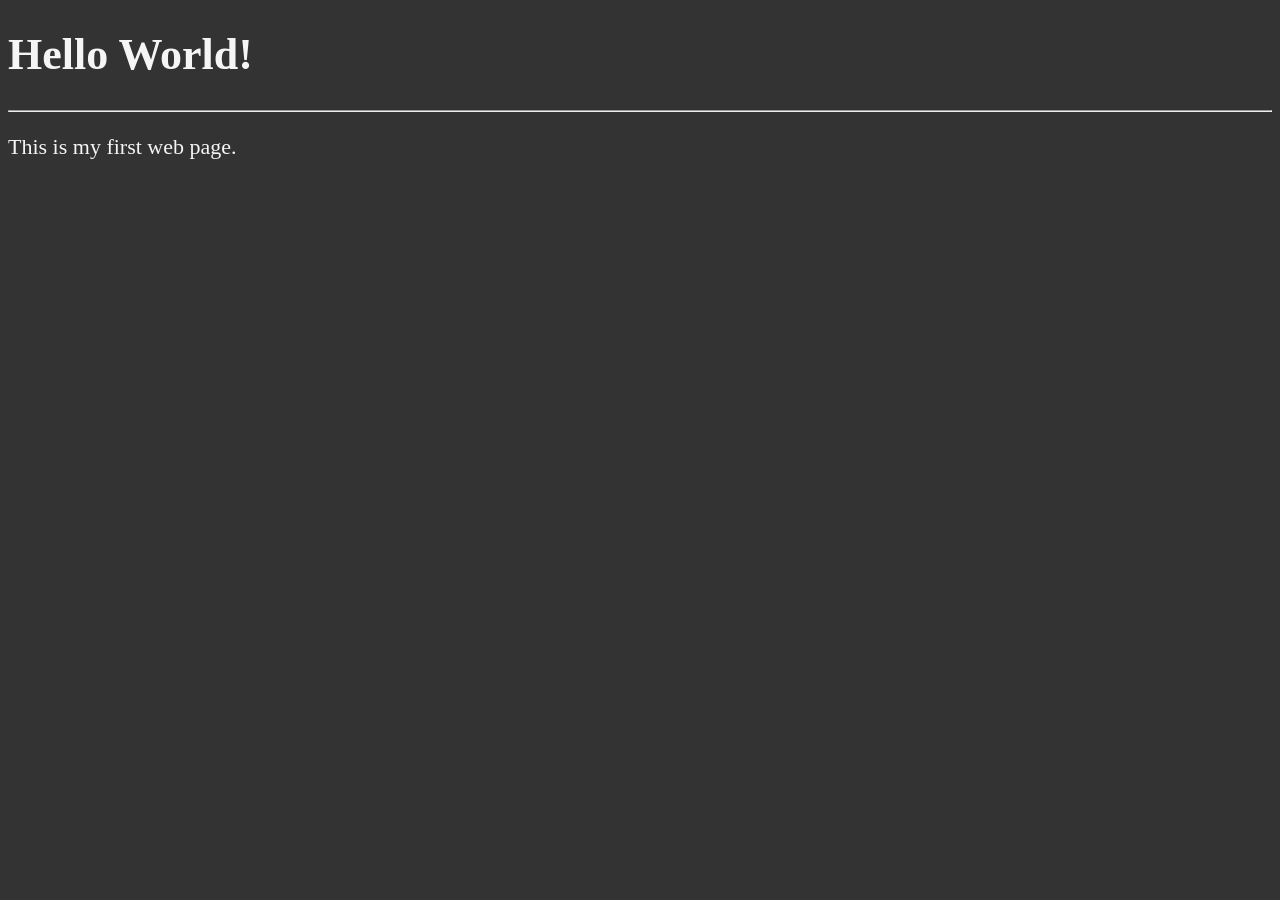
<file: html_course-main/01_lesson/index.html>
<!DOCTYPE html>
<html lang="en">

<head>
    <meta charset="UTF-8">
    <title>My First Web Page</title>
    <style>
        html {
            font-size: 22px;
        }

        body {
            background-color: #333;
            color: whitesmoke;
        }
    </style>
</head>

<body>
    <h1>Hello World!</h1>
    <hr>
    
    <p>This is my first web page.</p>
</body>

</html>
</file>
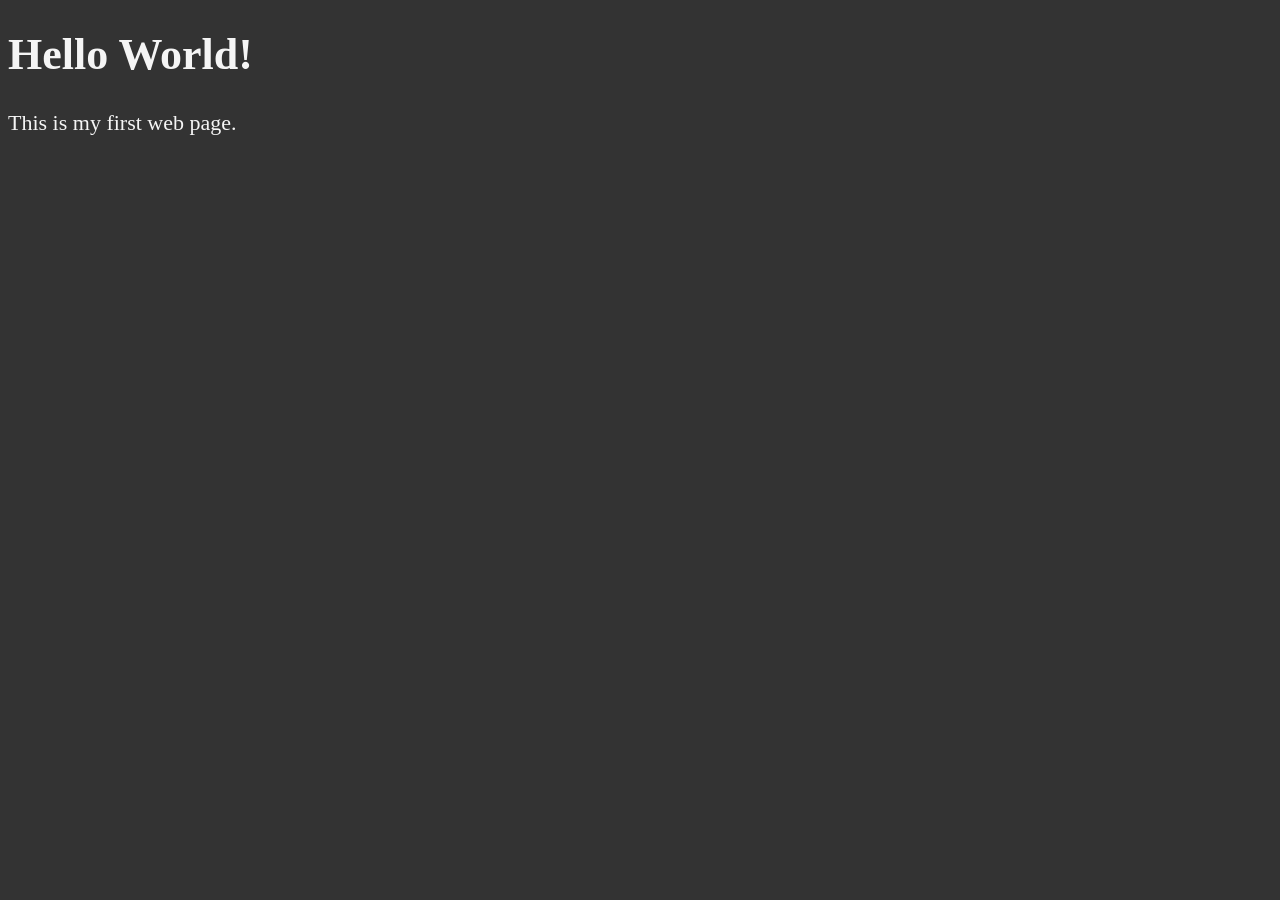
<file: html_course-main/02_lesson/index.html>
<!DOCTYPE html>
<html lang="en">

<head>
    <meta charset="UTF-8">
    <meta name="author" content="Dave Gray">
    <meta name="description" content="This page contains all the things I am learning how to create as I learn HTML.">
    <title>My First Web Page</title>
    <link rel="icon" href="html5.png" type="image/x-icon">
    <link rel="stylesheet" href="main.css" type="text/css">
</head>

<body>
    <h1>Hello World!</h1>
    <p>This is my first web page.</p>
</body>

</html>
</file>
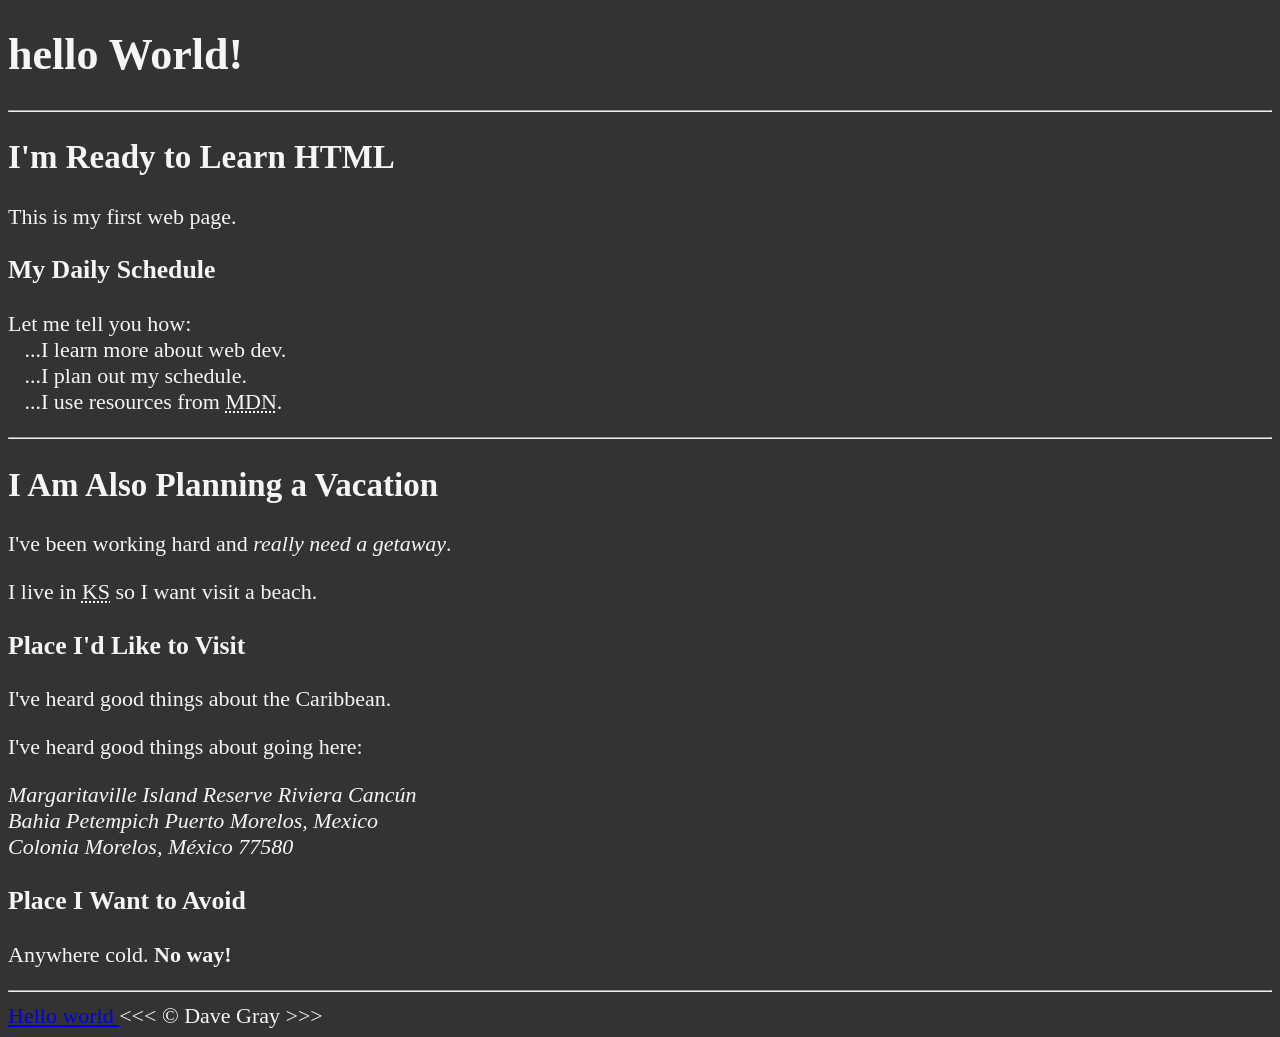
<file: html_course-main/03_lesson/index.html>
<!DOCTYPE html>
<html lang="en">

<head>
    <meta charset="UTF-8">
    <meta name="author" content="Dave Gray">
    <meta name="description" content="This page contains all the things I am learning how to create as I learn HTML.">
    <title>My First Web Page</title>
    <link rel="icon" href="html5.png" type="image/x-icon">
    <link rel="stylesheet" href="main.css" type="text/css">
</head>

<body>
    <h1>hello World!</h1>

    <hr>

    <h2>I'm Ready to Learn HTML</h2>
    <p>This is my first web page.</p>

    <h3>My Daily Schedule</h3>
    <p>Let me tell you how:
        <br>&nbsp;&nbsp;&nbsp;...I learn more about web dev.
        <br>&nbsp;&nbsp;&nbsp;...I plan out my schedule.
        <br>&nbsp;&nbsp;&nbsp;...I use resources from <abbr title="Mozilla Developer Network">MDN</abbr>.
    </p>

    <hr>

    <h2>I Am Also Planning a Vacation</h2>
    <p>I've been working hard and <em>really need a getaway</em>.</p>
    <p>I live in <abbr title="Kansas">KS</abbr> so I want visit a beach.</p>

    <h3>Place I'd Like to Visit</h3>
    <p>I've heard good things about the Caribbean.</p>
    <p>I've heard good things about going here:</p>
    <address>
        Margaritaville Island Reserve Riviera Cancún<br>
        Bahia Petempich Puerto Morelos, Mexico<br>
        Colonia Morelos, México 77580
    </address>

    <!-- TODO: Add more places -->
    <h3>Place I Want to Avoid</h3>
    <p>Anywhere cold. <strong>No way!</strong></p>

    <hr>
    <a href="www.sdjkzugh.com">
        <span >Hello world </span>
    </a>
    &lt;&lt;&lt; &copy; Dave Gray &gt;&gt;&gt;
</body>

</html>
</file>
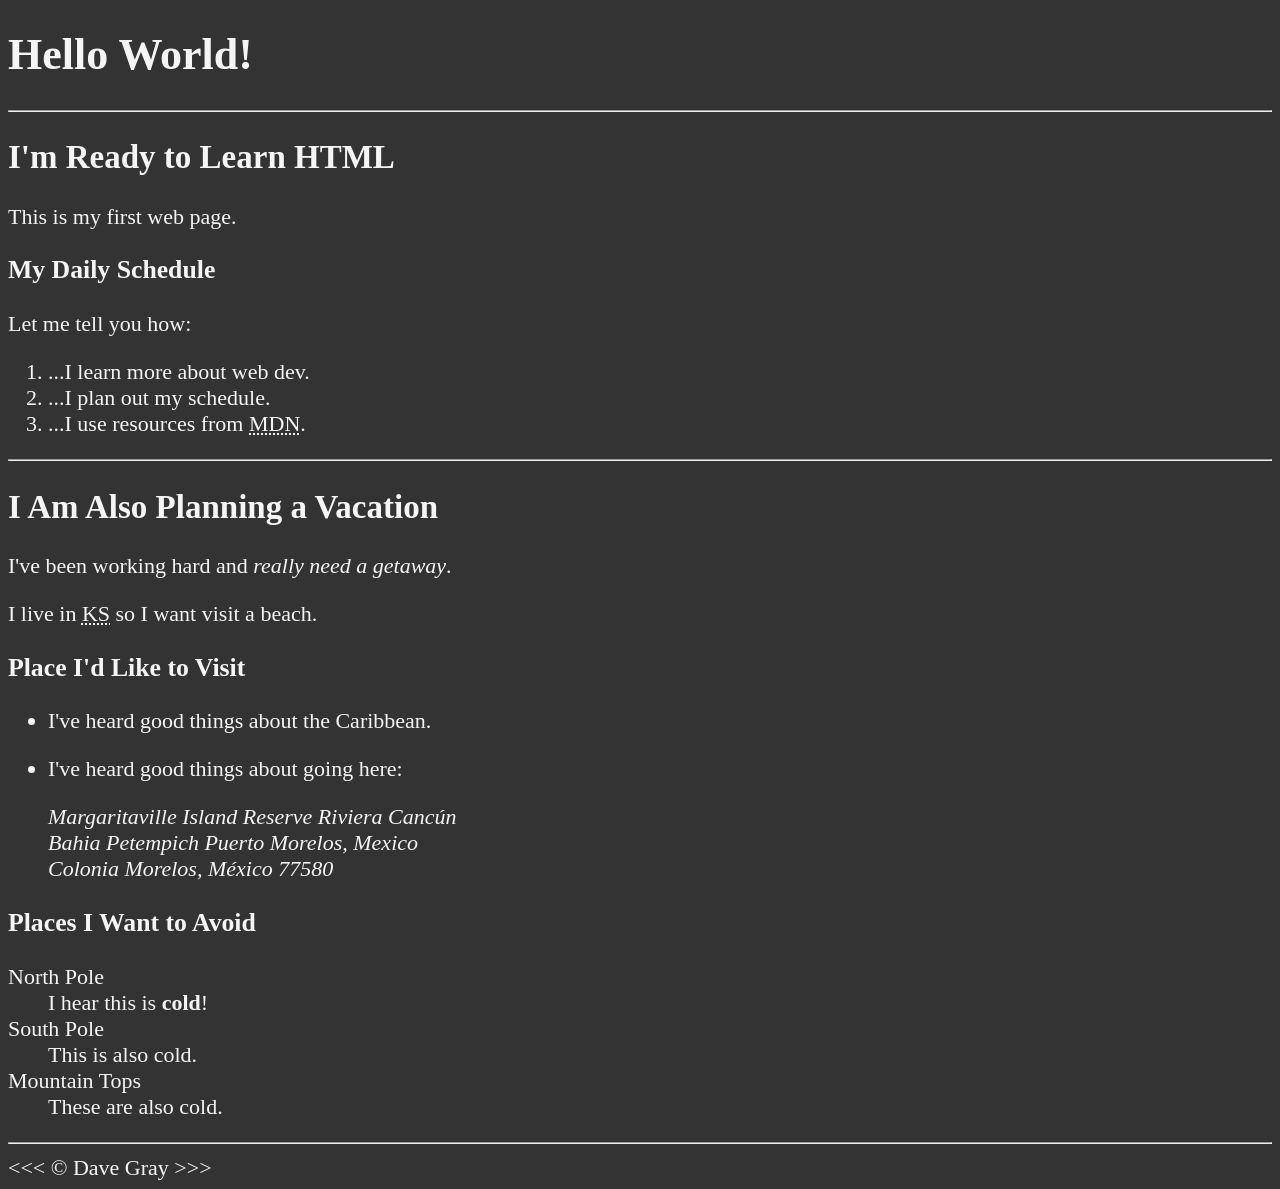
<file: html_course-main/04_lesson/index.html>
<!DOCTYPE html>
<html lang="en">

<head>
    <meta charset="UTF-8">
    <meta name="author" content="Dave Gray">
    <meta name="description" content="This page contains all the things I am learning how to create as I learn HTML.">
    <title>My First Web Page</title>
    <link rel="icon" href="html5.png" type="image/x-icon">
    <link rel="stylesheet" href="main.css" type="text/css">
</head>

<body>
    <h1>Hello World!</h1>

    <hr>

    <h2>I'm Ready to Learn HTML</h2>
    <p>This is my first web page.</p>

    <h3>My Daily Schedule</h3>
    <p>Let me tell you how:</p>
    <ol>
        <li>...I learn more about web dev.</li>
        <li>...I plan out my schedule.</li>
        <li>...I use resources from <abbr title="Mozilla Developer Network">MDN</abbr>.</li>
    </ol>

    <hr>

    <h2>I Am Also Planning a Vacation</h2>
    <p>I've been working hard and <em>really need a getaway</em>.</p>
    <p>I live in <abbr title="Kansas">KS</abbr> so I want visit a beach.</p>

    <h3>Place I'd Like to Visit</h3>
    <ul>
        <li>
            <p>I've heard good things about the Caribbean.</p>
        </li>
        <li>
            <p>I've heard good things about going here:</p>
            <address>
                Margaritaville Island Reserve Riviera Cancún<br>
                Bahia Petempich Puerto Morelos, Mexico<br>
                Colonia Morelos, México 77580
            </address>
        </li>
    </ul>
    <!-- TODO: Add more places -->
    <h3>Places I Want to Avoid</h3>
    <dl>
        <dt>North Pole</dt>
        <!-- <dt>hello myh name </dt> -->
        <dd>I hear this is <strong>cold</strong>!</dd>

        <dt>South Pole</dt>
        <dd>This is also cold.</dd>

        <dt>Mountain Tops</dt>
        <dd>These are also cold.</dd>
    </dl>

    <hr>
    &lt;&lt;&lt; &copy; Dave Gray &gt;&gt;&gt;
</body>

</html>
</file>
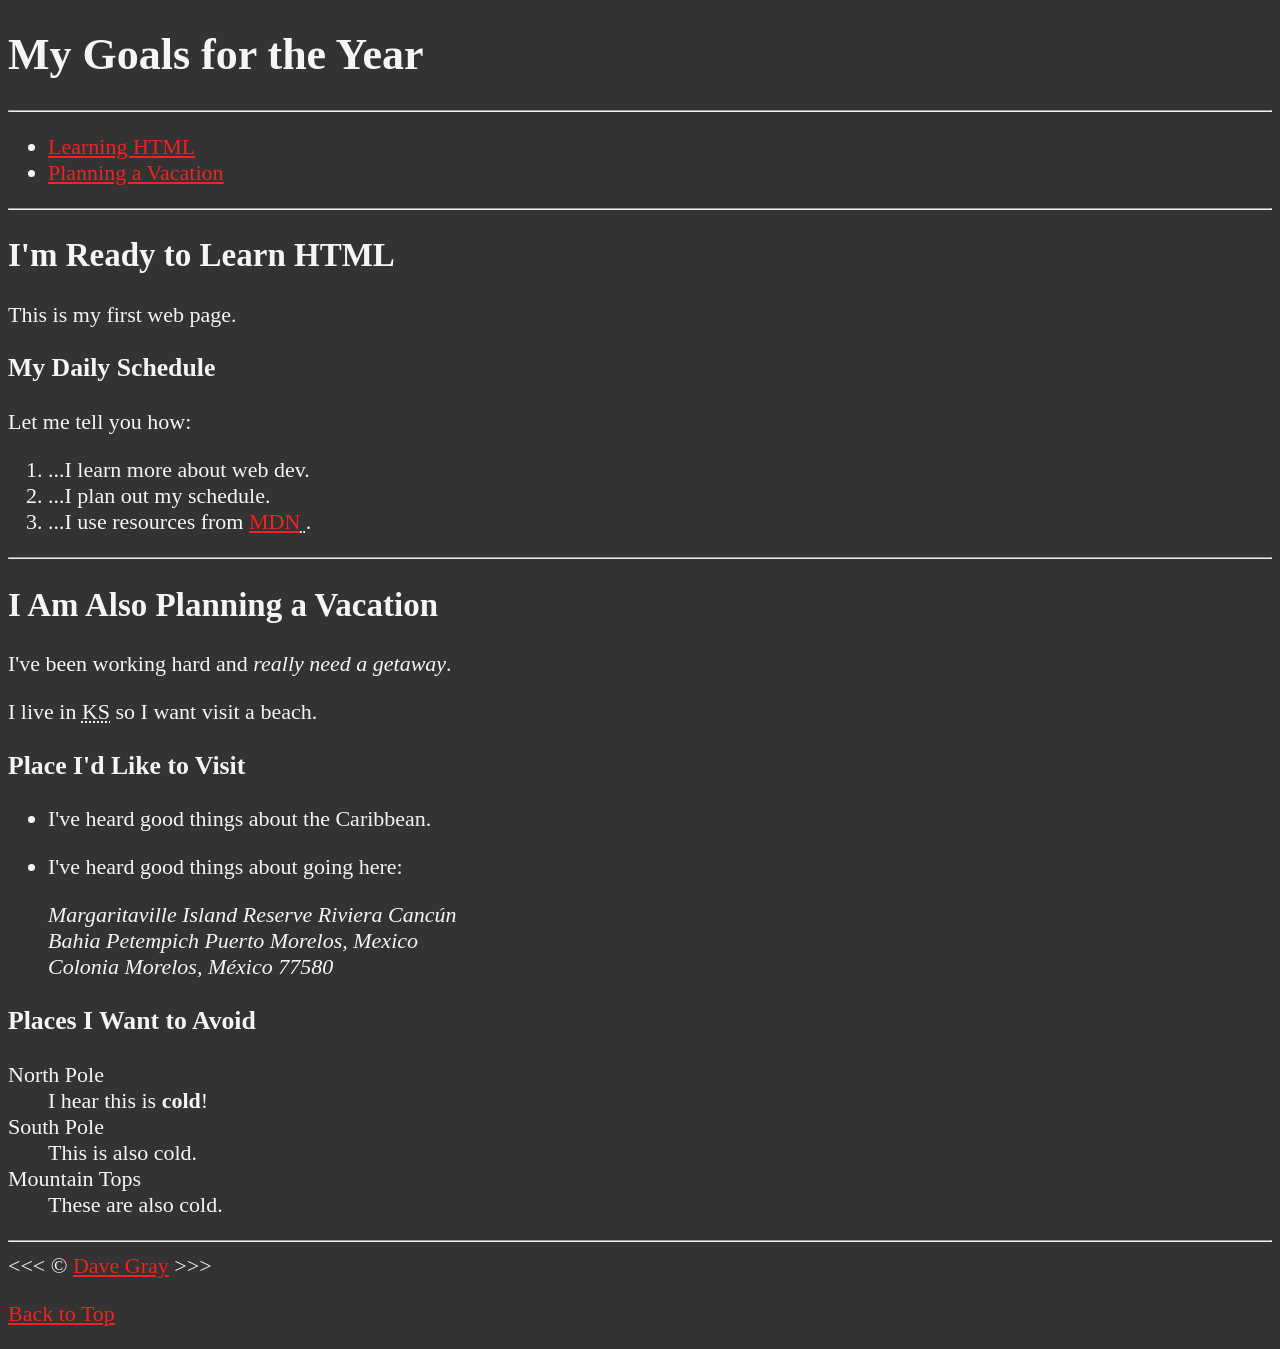
<file: html_course-main/05_lesson/index.html>
<!DOCTYPE html>
<html lang="en">

<head>
    <meta charset="UTF-8">
    <meta name="author" content="Dave Gray">
    <meta name="description" content="This page contains all the things I am learning how to create as I learn HTML.">
    <title>My First Web Page</title>
    <link rel="icon" href="html5.png" type="image/x-icon">
    <link rel="stylesheet" href="main.css" type="text/css">
</head>

<body>
    <h1>My Goals for the Year</h1>

    <hr>

    <nav>
        <ul>
            <li>
                <a href="#html">Learning HTML</a>
            </li>
            <li>
                <a href="#vacation">Planning a Vacation</a>
            </li>
        </ul>
    </nav>

    <hr>

    <section id="html">
        <h2>I'm Ready to Learn HTML</h2>
        <p>This is my first web page.</p>

        <h3>My Daily Schedule</h3>
        <p>Let me tell you how:</p>
        <ol>
            <li>...I learn more about web dev.</li>
            <li>...I plan out my schedule.</li>
            <li>...I use resources from <abbr title="Mozilla Developer Network">
                    <a href="https://developer.mozilla.org/">MDN</a>
                </abbr>.</li>
        </ol>
    </section>

    <hr>

    <section id="vacation">
        <h2>I Am Also Planning a Vacation</h2>
        <p>I've been working hard and <em>really need a getaway</em>.</p>
        <p>I live in <abbr title="Kansas">KS</abbr> so I want visit a beach.</p>

        <h3>Place I'd Like to Visit</h3>
        <ul>
            <li>
                <p>I've heard good things about the Caribbean.</p>
            </li>
            <li>
                <p>I've heard good things about going here:</p>
                <address>
                    Margaritaville Island Reserve Riviera Cancún<br>
                    Bahia Petempich Puerto Morelos, Mexico<br>
                    Colonia Morelos, México 77580
                </address>
            </li>
        </ul>
        <!-- TODO: Add more places -->
        <h3>Places I Want to Avoid</h3>
        <dl>
            <dt>North Pole</dt>
            <dd>I hear this is <strong>cold</strong>!</dd>

            <dt>South Pole</dt>
            <dd>This is also cold.</dd>

            <dt>Mountain Tops</dt>
            <dd>These are also cold.</dd>
        </dl>
    </section>

    <hr>
    &lt;&lt;&lt; &copy; <a href="about.html">Dave Gray</a> &gt;&gt;&gt;
    <p>
        <a href="#">Back to Top</a>
    </p>
</body>

</html>
</file>
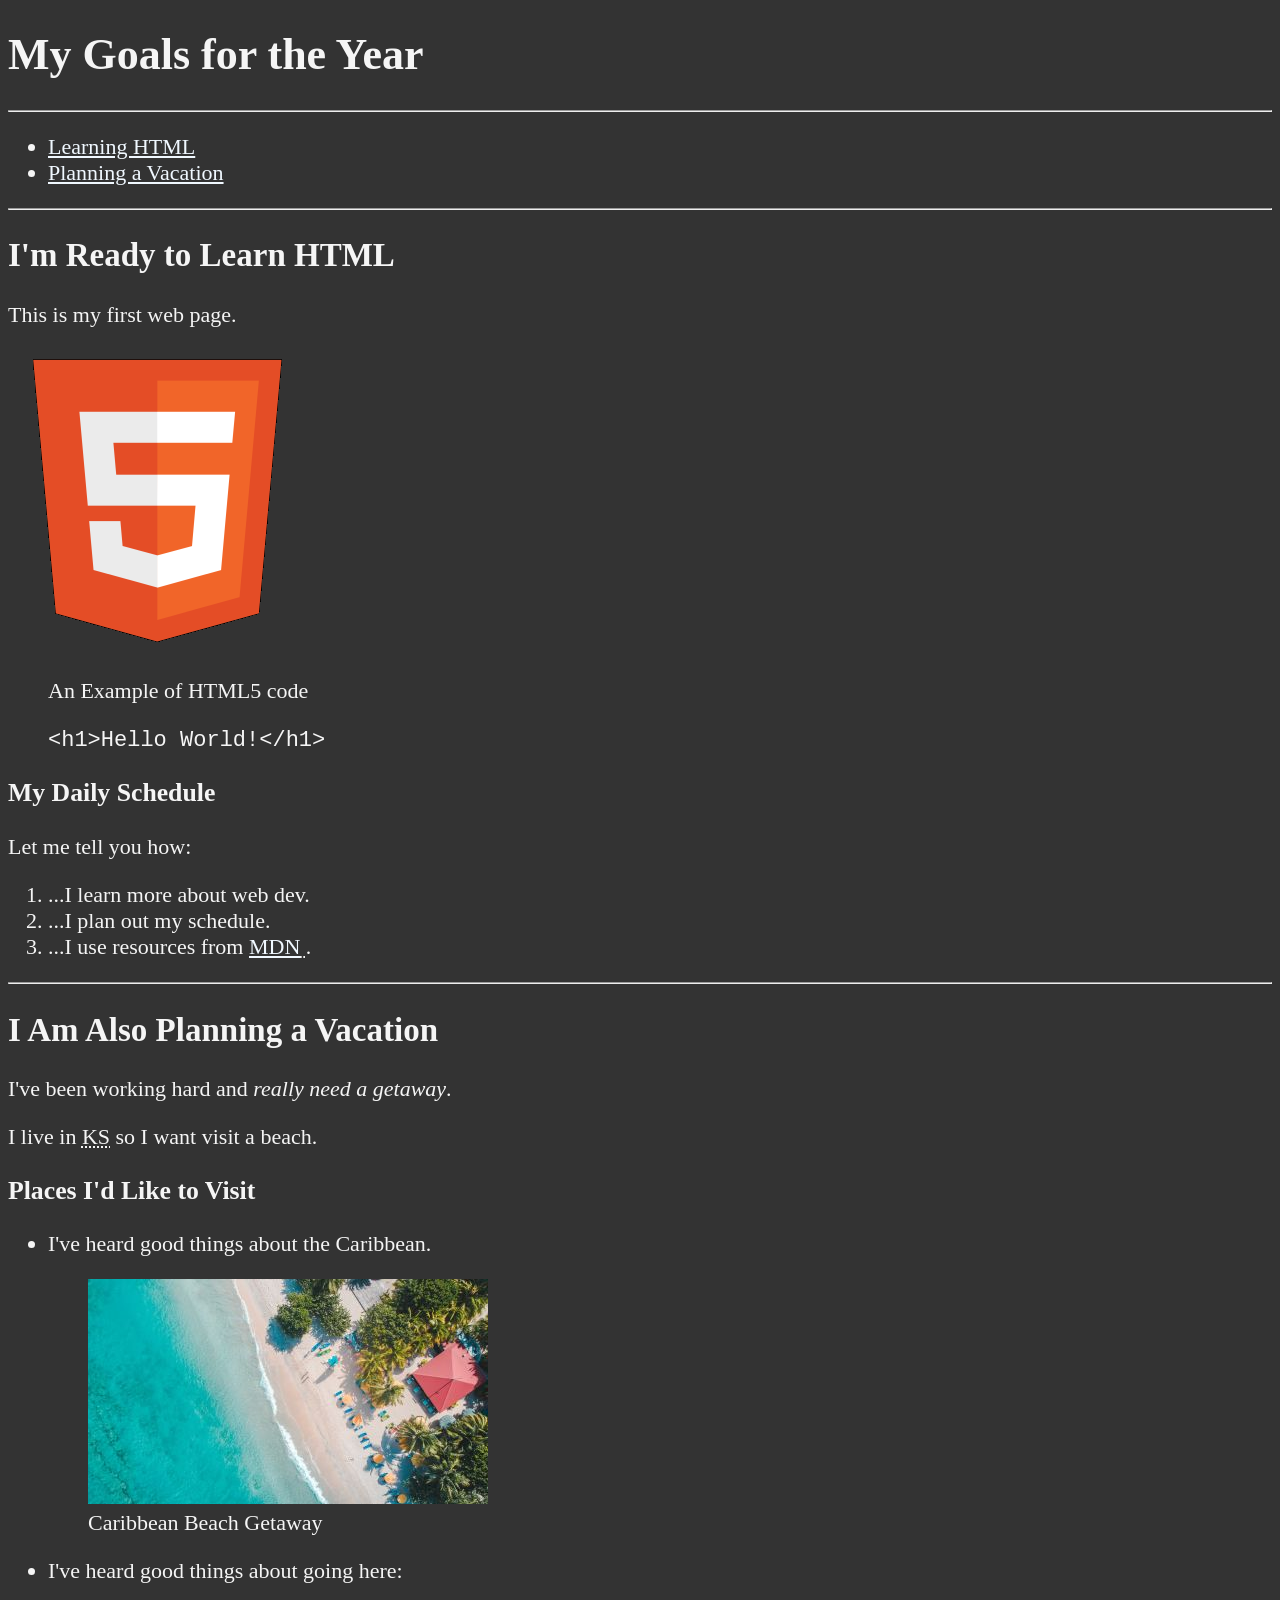
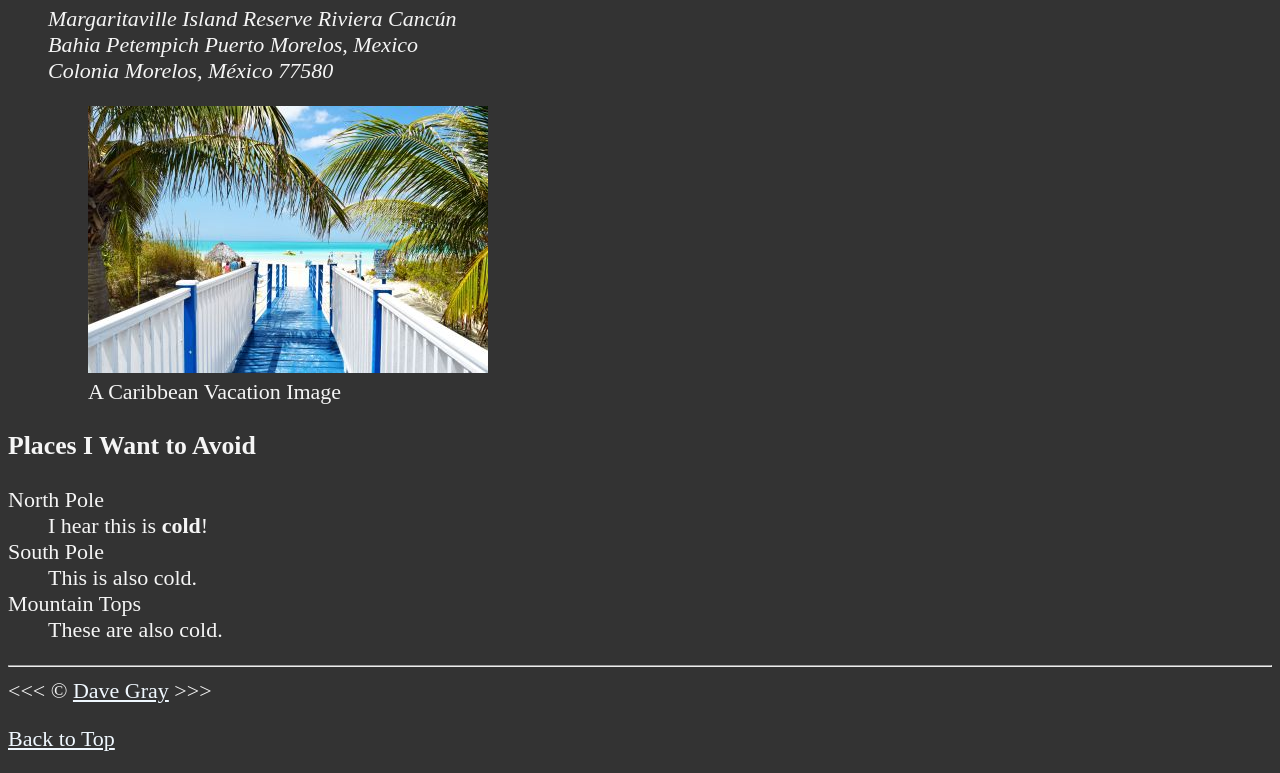
<file: html_course-main/06_lesson/index.html>
<!DOCTYPE html>
<html lang="en">

<head>
    <meta charset="UTF-8">
    <meta name="author" content="Dave Gray">
    <meta name="description" content="This page contains all the things I am learning how to create as I learn HTML.">
    <title>My First Web Page</title>
    <link rel="icon" href="html5.png" type="image/x-icon">
    <link rel="stylesheet" href="main.css" type="text/css">
</head>

<body>
    <h1>My Goals for the Year</h1>

    <hr>

    <nav>
        <ul>
            <li>
                <a href="#html">Learning HTML</a>
            </li>
            <li>
                <a href="#vacation">Planning a Vacation</a>
            </li>
        </ul>
    </nav>

    <hr>

    <section id="html">
        <h2>I'm Ready to Learn HTML</h2>
        <p>This is my first web page.</p>
        <img src="img/html_logo_300x300.png" alt="HTML5 Logo" title="I am learning HTML5" width="300" height="300">
        <figure>
            <figcaption>An Example of HTML5 code</figcaption>
            <p>
                <code>&lt;h1&gt;Hello World!&lt;/h1&gt;</code>
            </p>
        </figure>
        <h3>My Daily Schedule</h3>
        <p>Let me tell you how:</p>
        <ol>
            <li>...I learn more about web dev.</li>
            <li>...I plan out my schedule.</li>
            <li>...I use resources from <abbr title="Mozilla Developer Network">
                    <a href="https://developer.mozilla.org/">MDN</a>
                </abbr>.</li>
        </ol>
    </section>

    <hr>

    <section id="vacation">
        <h2>I Am Also Planning a Vacation</h2>
        <p>I've been working hard and <em>really need a getaway</em>.</p>
        <p>I live in <abbr title="Kansas">KS</abbr> so I want visit a beach.</p>

        <h3>Places I'd Like to Visit</h3>
        <ul>
            <li>
                <p>I've heard good things about the Caribbean.</p>
                <figure>
                    
                    
                    <img src="img/caribbean.jpg" alt="Caribbean Beach" title="I want to visit a Caribbean beach."
                        width="400" height="225" loading="lazy"> 
                    <figcaption>
                        Caribbean Beach Getaway
                    </figcaption>
                </figure>
            </li>
            <li>
                <p>I've heard good things about going here:</p>
                <address>
                    Margaritaville Island Reserve Riviera Cancún<br>
                    Bahia Petempich Puerto Morelos, Mexico<br>
                    Colonia Morelos, México 77580
                </address>
                <figure>
                    <img src="img/vacation.jpg" alt="Cancun Vacation" title="It's 5 o'Clock Somewhere!" width="400"
                        height="267" loading="lazy">
                    <figcaption>
                        A Caribbean Vacation Image
                    </figcaption>
                </figure>
            </li>
        </ul>
        <!-- TODO: Add more places -->
        <h3>Places I Want to Avoid</h3>
        <dl>
            <dt>North Pole</dt>
            <dd>I hear this is <strong>cold</strong>!</dd>

            <dt>South Pole</dt>
            <dd>This is also cold.</dd>

            <dt>Mountain Tops</dt>
            <dd>These are also cold.</dd>
        </dl>
    </section>

    <hr>
    &lt;&lt;&lt; &copy; <a href="about.html">Dave Gray</a> &gt;&gt;&gt;
    <p>
        <a href="#">Back to Top</a>
    </p>
</body>

</html>
</file>
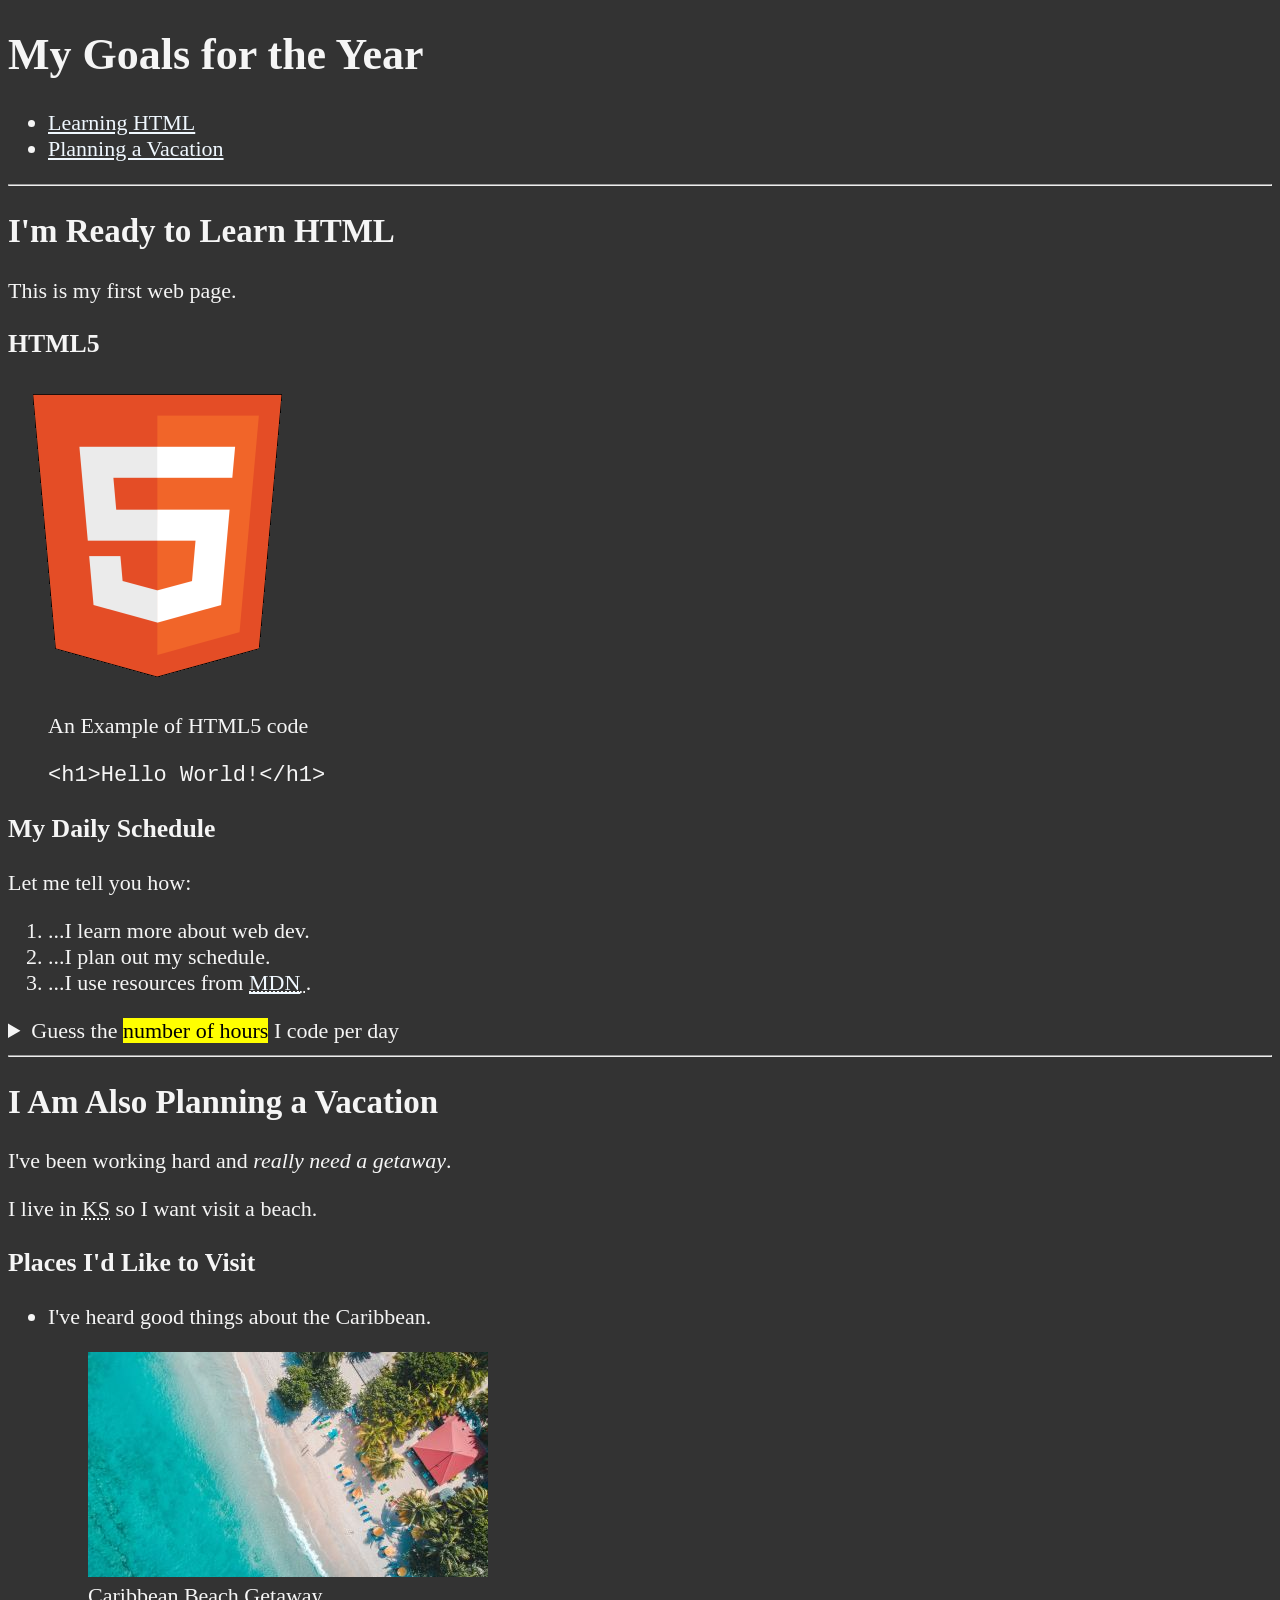
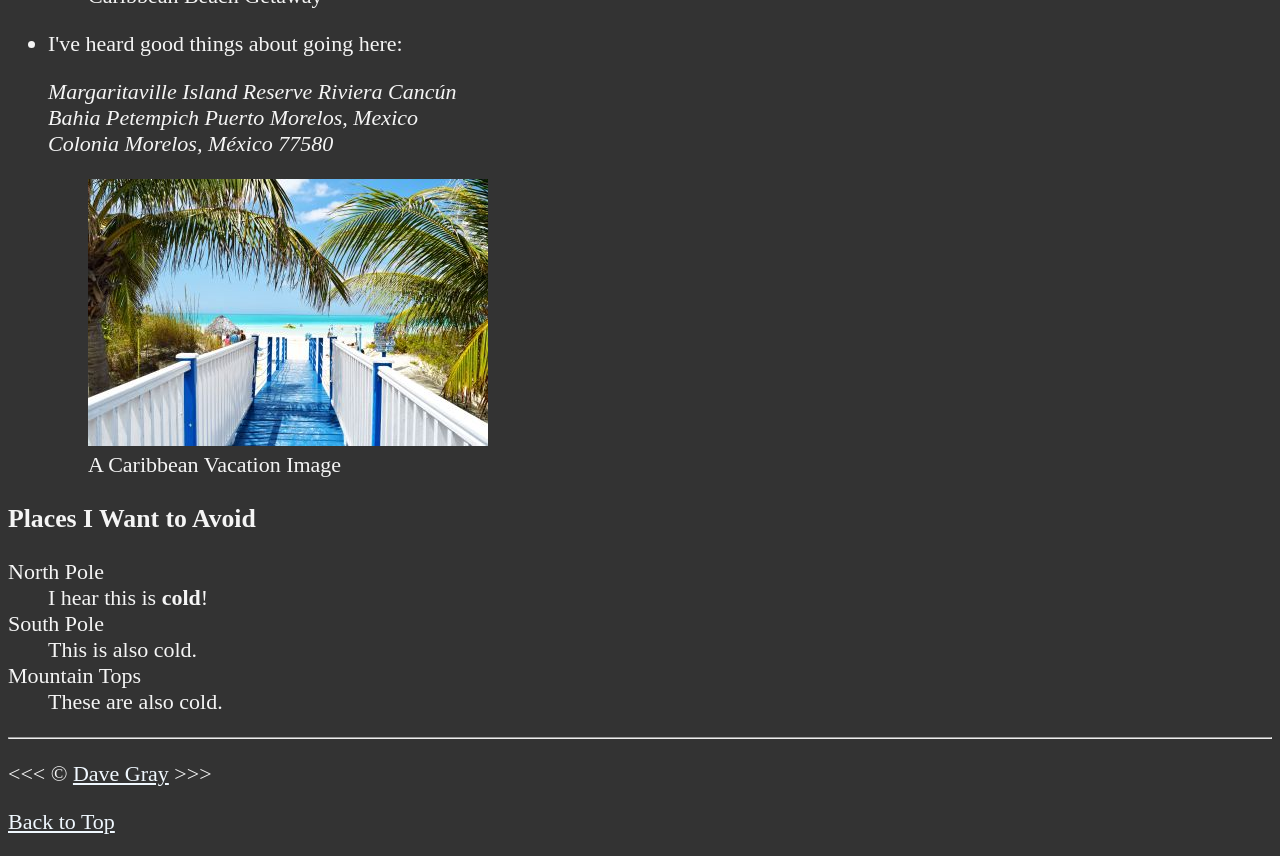
<file: html_course-main/07_lesson/index.html>
<!DOCTYPE html>
<html lang="en">

<head>
    <meta charset="UTF-8">
    <meta name="author" content="Dave Gray">
    <meta name="description" content="This page contains all the things I am learning how to create as I learn HTML.">
    <title>My First Web Page</title>
    <link rel="icon" href="html5.png" type="image/x-icon">
    <link rel="stylesheet" href="main.css" type="text/css">
</head>

<body>
    <header>
        <h1>My Goals for the Year</h1>

        <nav aria-label="primary-navigation">
            <ul>
                <li>
                    <a href="#html">Learning HTML</a>
                </li>
                <li>
                    <a href="#vacation">Planning a Vacation</a>
                </li>
            </ul>
        </nav>
    </header>

    <hr>
    <main>
        <article id="html">
            <h2>I'm Ready to Learn HTML</h2>
            <p>This is my first web page.</p>
            <section>
                <h3>HTML5</h3>
                <img src="img/html_logo_300x300.png" alt="HTML5 Logo" title="I am learning HTML5" width="300"
                    height="300">
                <figure>
                    <figcaption>An Example of HTML5 code</figcaption>
                    <p>
                        <code>&lt;h1&gt;Hello World!&lt;/h1&gt;</code>
                    </p>
                </figure>
            </section>
            <section>
                <h3>My Daily Schedule</h3>
                <p>Let me tell you how:</p>
                <ol>
                    <li>...I learn more about web dev.</li>
                    <li>...I plan out my schedule.</li>
                    <li>...I use resources from <abbr title="Mozilla Developer Network">
                            <a href="https://developer.mozilla.org/">MDN</a>
                        </abbr>.</li>
                </ol>
                <aside>
                    <details>
                        <summary>Guess the <mark>number of hours</mark> I code per day</summary>
                        <p>I start at <time datetime="08:00">8 am</time> and I write code for <time datetime="PT3H">3
                                hours</time> every morning.</p>
                    </details>
                </aside>
            </section>
        </article>

        <hr>

        <article id="vacation">
            <h2>I Am Also Planning a Vacation</h2>
            <p>I've been working hard and <em>really need a getaway</em>.</p>
            <p>I live in <abbr title="Kansas">KS</abbr> so I want visit a beach.</p>

            <section>
                <h3>Places I'd Like to Visit</h3>
                <ul>
                    <li>
                        <p>I've heard good things about the Caribbean.</p>
                        <figure>
                            <img src="img/caribbean.jpg" alt="Caribbean Beach"
                                title="I want to visit a Caribbean beach." width="400" height="225" loading="lazy">
                            <figcaption>
                                Caribbean Beach Getaway
                            </figcaption>
                        </figure>
                    </li>
                    <li>
                        <p>I've heard good things about going here:</p>
                        <address>
                            Margaritaville Island Reserve Riviera Cancún<br>
                            Bahia Petempich Puerto Morelos, Mexico<br>
                            Colonia Morelos, México 77580
                        </address>
                        <figure>
                            <img src="img/vacation.jpg" alt="Cancun Vacation" title="It's 5 o'Clock Somewhere!"
                                width="400" height="267" loading="lazy">
                            <figcaption>
                                A Caribbean Vacation Image
                            </figcaption>
                        </figure>
                    </li>
                </ul>
            </section>
            <!-- TODO: Add more places -->
            <section>
                <h3>Places I Want to Avoid</h3>
                <dl>
                    <dt>North Pole</dt>
                    <dd>I hear this is <strong>cold</strong>!</dd>

                    <dt>South Pole</dt>
                    <dd>This is also cold.</dd>

                    <dt>Mountain Tops</dt>
                    <dd>These are also cold.</dd>
                </dl>
            </section>
        </article>
    </main>
    <hr>
    <footer>
        <p>
            &lt;&lt;&lt; &copy; <a href="about.html">Dave Gray</a> &gt;&gt;&gt;
        </p>
        <p>
            <a href="#">Back to Top</a>
        </p>
    </footer>
</body>

</html>
</file>
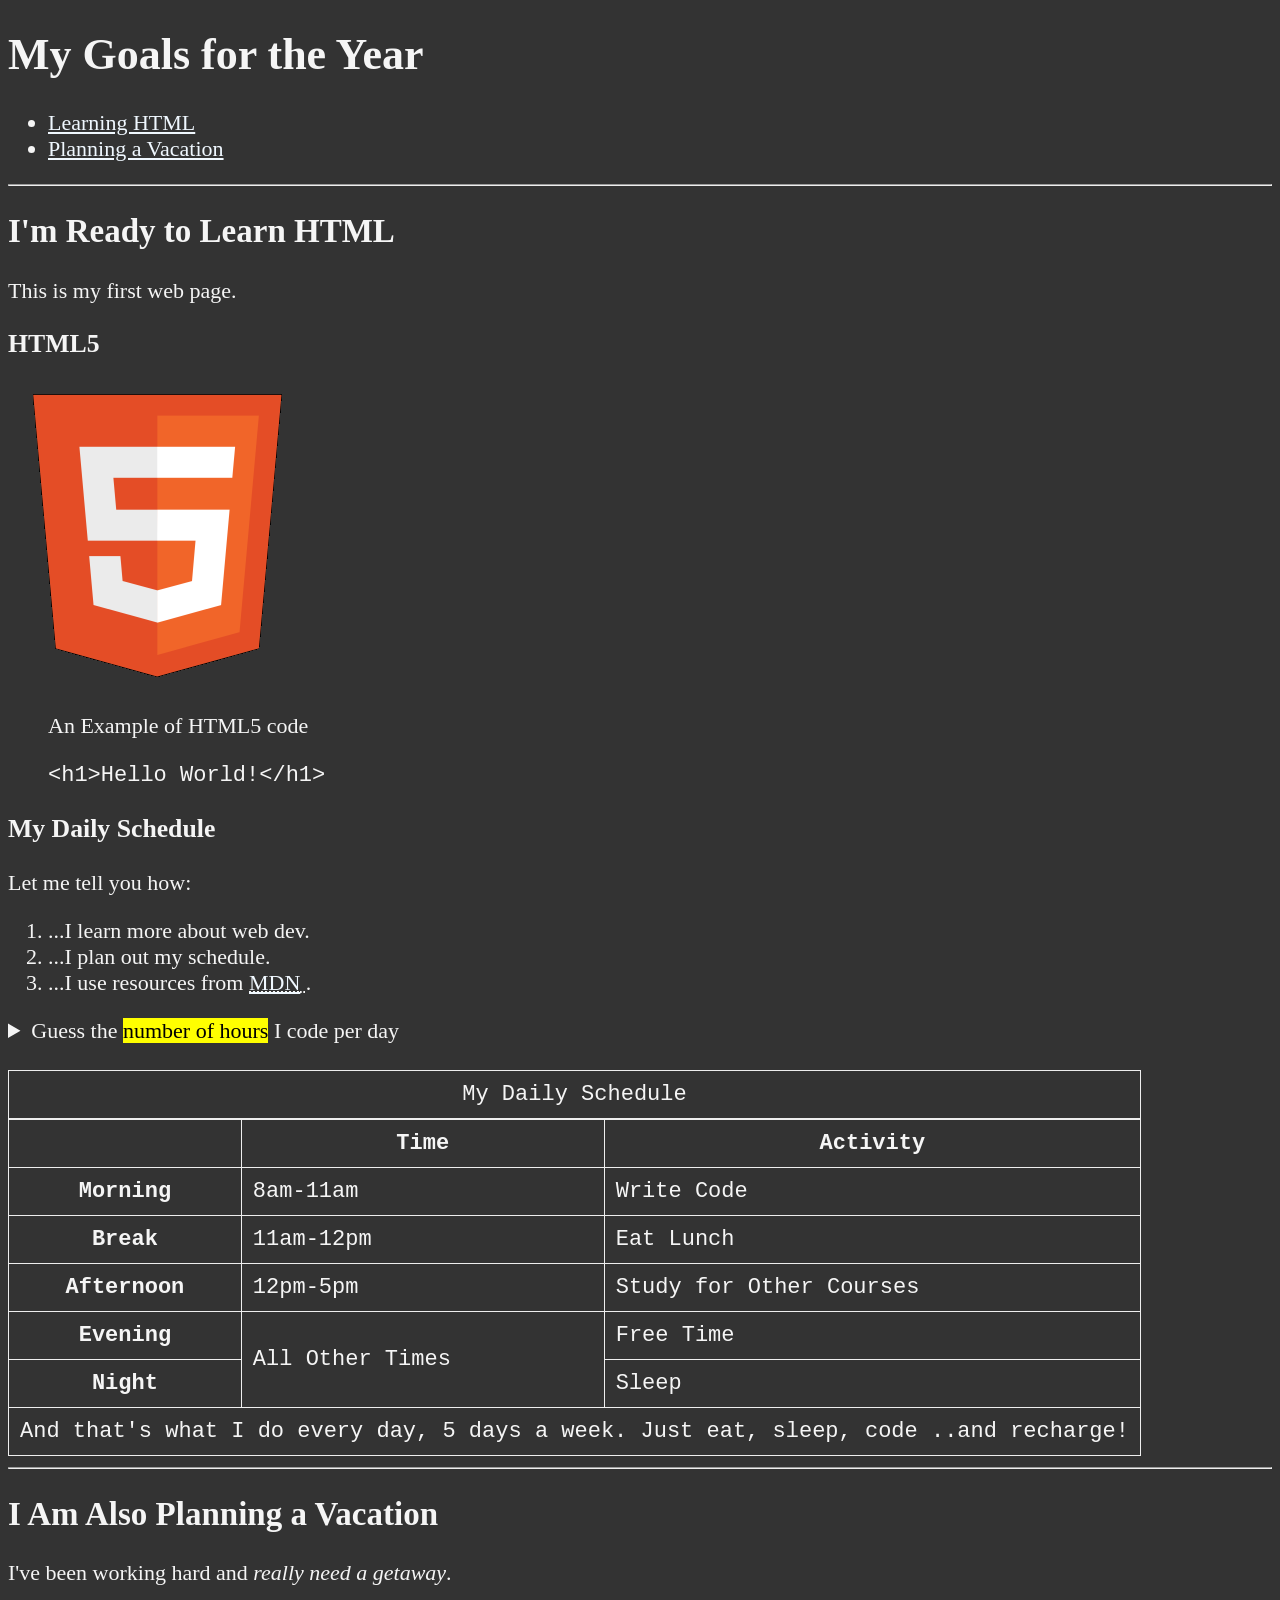
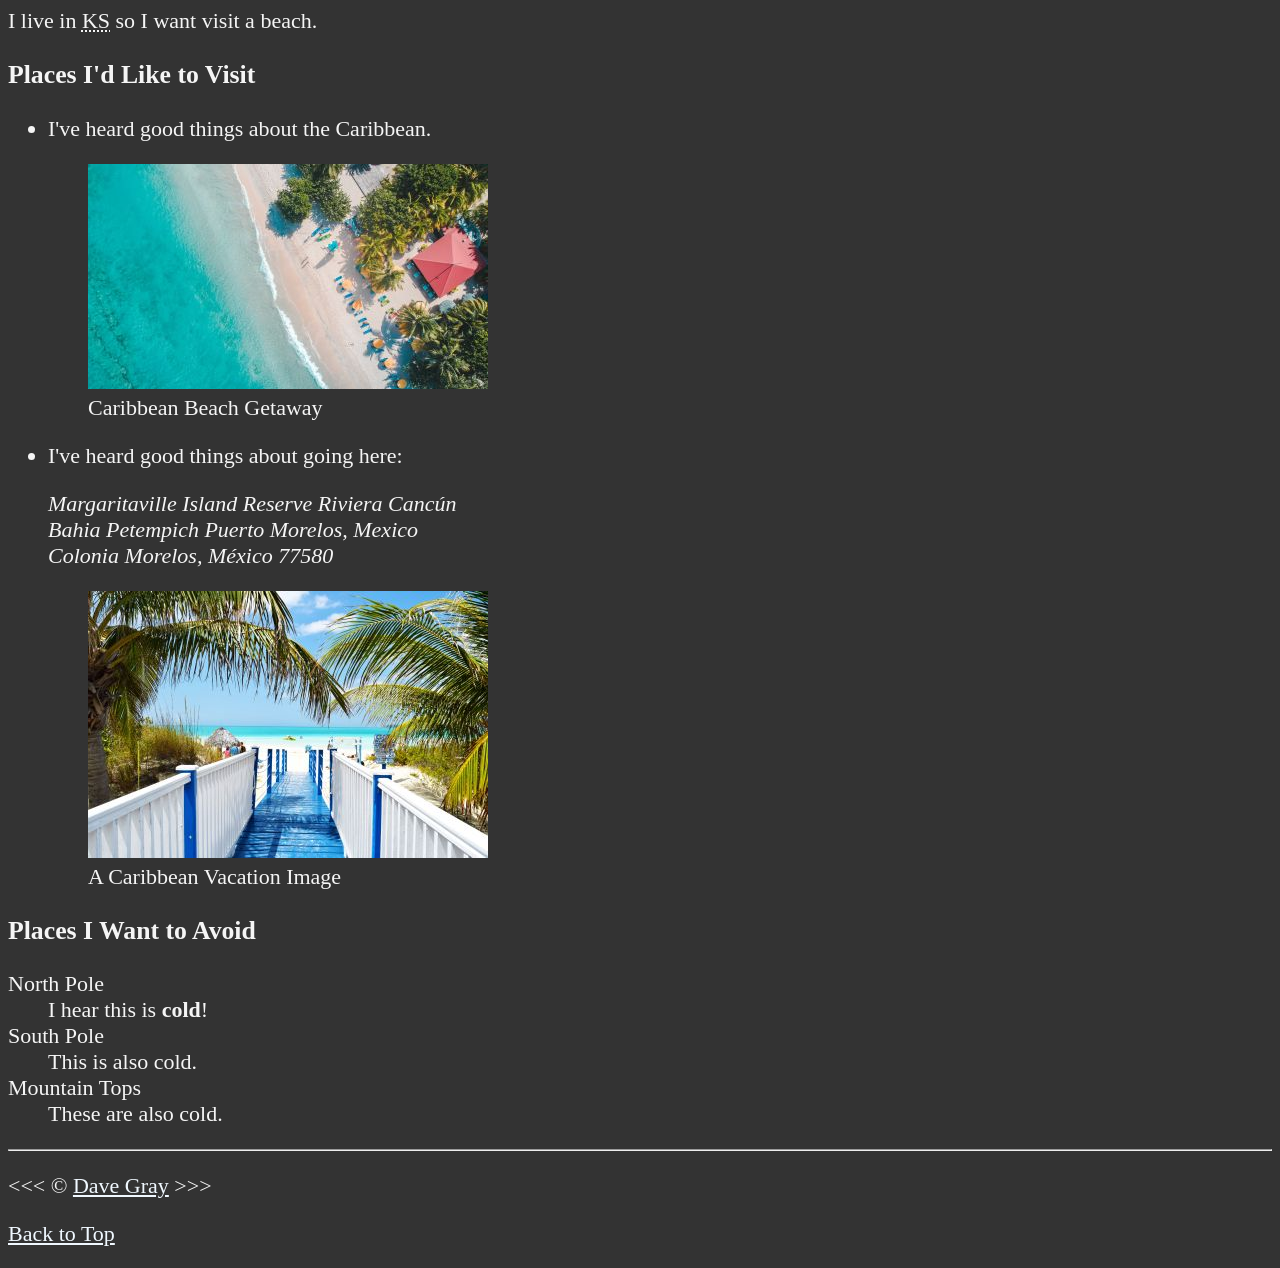
<file: html_course-main/08_lesson/index.html>
<!DOCTYPE html>
<html lang="en">

<head>
    <meta charset="UTF-8">
    <meta name="author" content="Dave Gray">
    <meta name="description" content="This page contains all the things I am learning how to create as I learn HTML.">
    <title>My First Web Page</title>
    <link rel="icon" href="html5.png" type="image/x-icon">
    <link rel="stylesheet" href="main.css" type="text/css">
</head>

<body>
    <header>
        <h1>My Goals for the Year</h1>

        <nav aria-label="primary-navigation">
            <ul>
                <li>
                    <a href="#html">Learning HTML</a>
                </li>
                <li>
                    <a href="#vacation">Planning a Vacation</a>
                </li>
            </ul>
        </nav>
    </header>

    <hr>
    <main>
        <article id="html">
            <h2>I'm Ready to Learn HTML</h2>
            <p>This is my first web page.</p>
            <section>
                <h3>HTML5</h3>
                <img src="img/html_logo_300x300.png" alt="HTML5 Logo" title="I am learning HTML5" width="300"
                    height="300">
                <figure>
                    <figcaption>An Example of HTML5 code</figcaption>
                    <p>
                        <code>&lt;h1&gt;Hello World!&lt;/h1&gt;</code>
                    </p>
                </figure>
            </section>
            <section>
                <h3>My Daily Schedule</h3>
                <p>Let me tell you how:</p>
                <ol>
                    <li>...I learn more about web dev.</li>
                    <li>...I plan out my schedule.</li>
                    <li>...I use resources from <abbr title="Mozilla Developer Network">
                            <a href="https://developer.mozilla.org/">MDN</a>
                        </abbr>.</li>
                </ol>
                <aside>
                    <details>
                        <summary>Guess the <mark>number of hours</mark> I code per day</summary>
                        <p>I start at <time datetime="08:00">8 am</time> and I write code for <time datetime="PT3H">3
                                hours</time> every morning.</p>
                    </details>
                </aside>
                <br>
                <table>
                    <caption>My Daily Schedule</caption>
                    <thead>
                        <tr>
                            <th>&nbsp;</th>
                            <th scope="col">Time</th>
                            <th scope="col">Activity</th>
                        </tr>
                    </thead>
                    <tbody>
                        <tr>
                            <th scope="row">Morning</th>
                            <td>
                                <time datetime="08:00">8am</time>-<time datetime="11:00">11am</time>
                            </td>
                            <td>Write Code</td>
                        </tr>
                        <tr>
                            <th scope="row">Break</th>
                            <td>
                                <time datetime="11:00">11am</time>-<time datetime="12:00">12pm</time>
                            </td>
                            <td>Eat Lunch</td>
                        </tr>
                        <tr>
                            <th scope="row">Afternoon</th>
                            <td>
                                <time datetime="12:00">12pm</time>-<time datetime="17:00">5pm</time>
                            </td>
                            <td>Study for Other Courses</td>
                        </tr>
                        <tr>
                            <th scope="row">Evening</th>
                            <td rowspan="2">All Other Times</td>
                            <td>Free Time</td>
                        </tr>
                        <tr>
                            <th scope="row">Night</th>
                            <td>Sleep</td>
                        </tr>
                    </tbody>
                    <tfoot>
                        <tr>
                            <td colspan="3">And that's what I do every day, 5 days a week. Just eat, sleep, code ..and
                                recharge!</td>
                        </tr>
                    </tfoot>
                </table>
            </section>
        </article>

        <hr>

        <article id="vacation">
            <h2>I Am Also Planning a Vacation</h2>
            <p>I've been working hard and <em>really need a getaway</em>.</p>
            <p>I live in <abbr title="Kansas">KS</abbr> so I want visit a beach.</p>

            <section>
                <h3>Places I'd Like to Visit</h3>
                <ul>
                    <li>
                        <p>I've heard good things about the Caribbean.</p>
                        <figure>
                            <img src="img/caribbean.jpg" alt="Caribbean Beach"
                                title="I want to visit a Caribbean beach." width="400" height="225" loading="lazy">
                            <figcaption>
                                Caribbean Beach Getaway
                            </figcaption>
                        </figure>
                    </li>
                    <li>
                        <p>I've heard good things about going here:</p>
                        <address>
                            Margaritaville Island Reserve Riviera Cancún<br>
                            Bahia Petempich Puerto Morelos, Mexico<br>
                            Colonia Morelos, México 77580
                        </address>
                        <figure>
                            <img src="img/vacation.jpg" alt="Cancun Vacation" title="It's 5 o'Clock Somewhere!"
                                width="400" height="267" loading="lazy">
                            <figcaption>
                                A Caribbean Vacation Image
                            </figcaption>
                        </figure>
                    </li>
                </ul>
            </section>
            <!-- TODO: Add more places -->
            <section>
                <h3>Places I Want to Avoid</h3>
                <dl>
                    <dt>North Pole</dt>
                    <dd>I hear this is <strong>cold</strong>!</dd>

                    <dt>South Pole</dt>
                    <dd>This is also cold.</dd>

                    <dt>Mountain Tops</dt>
                    <dd>These are also cold.</dd>
                </dl>
            </section>
        </article>
    </main>
    <hr>
    <footer>
        <p>
            &lt;&lt;&lt; &copy; <a href="about.html">Dave Gray</a> &gt;&gt;&gt;
        </p>
        <p>
            <a href="#">Back to Top</a>
        </p>
    </footer>
</body>

</html>
</file>
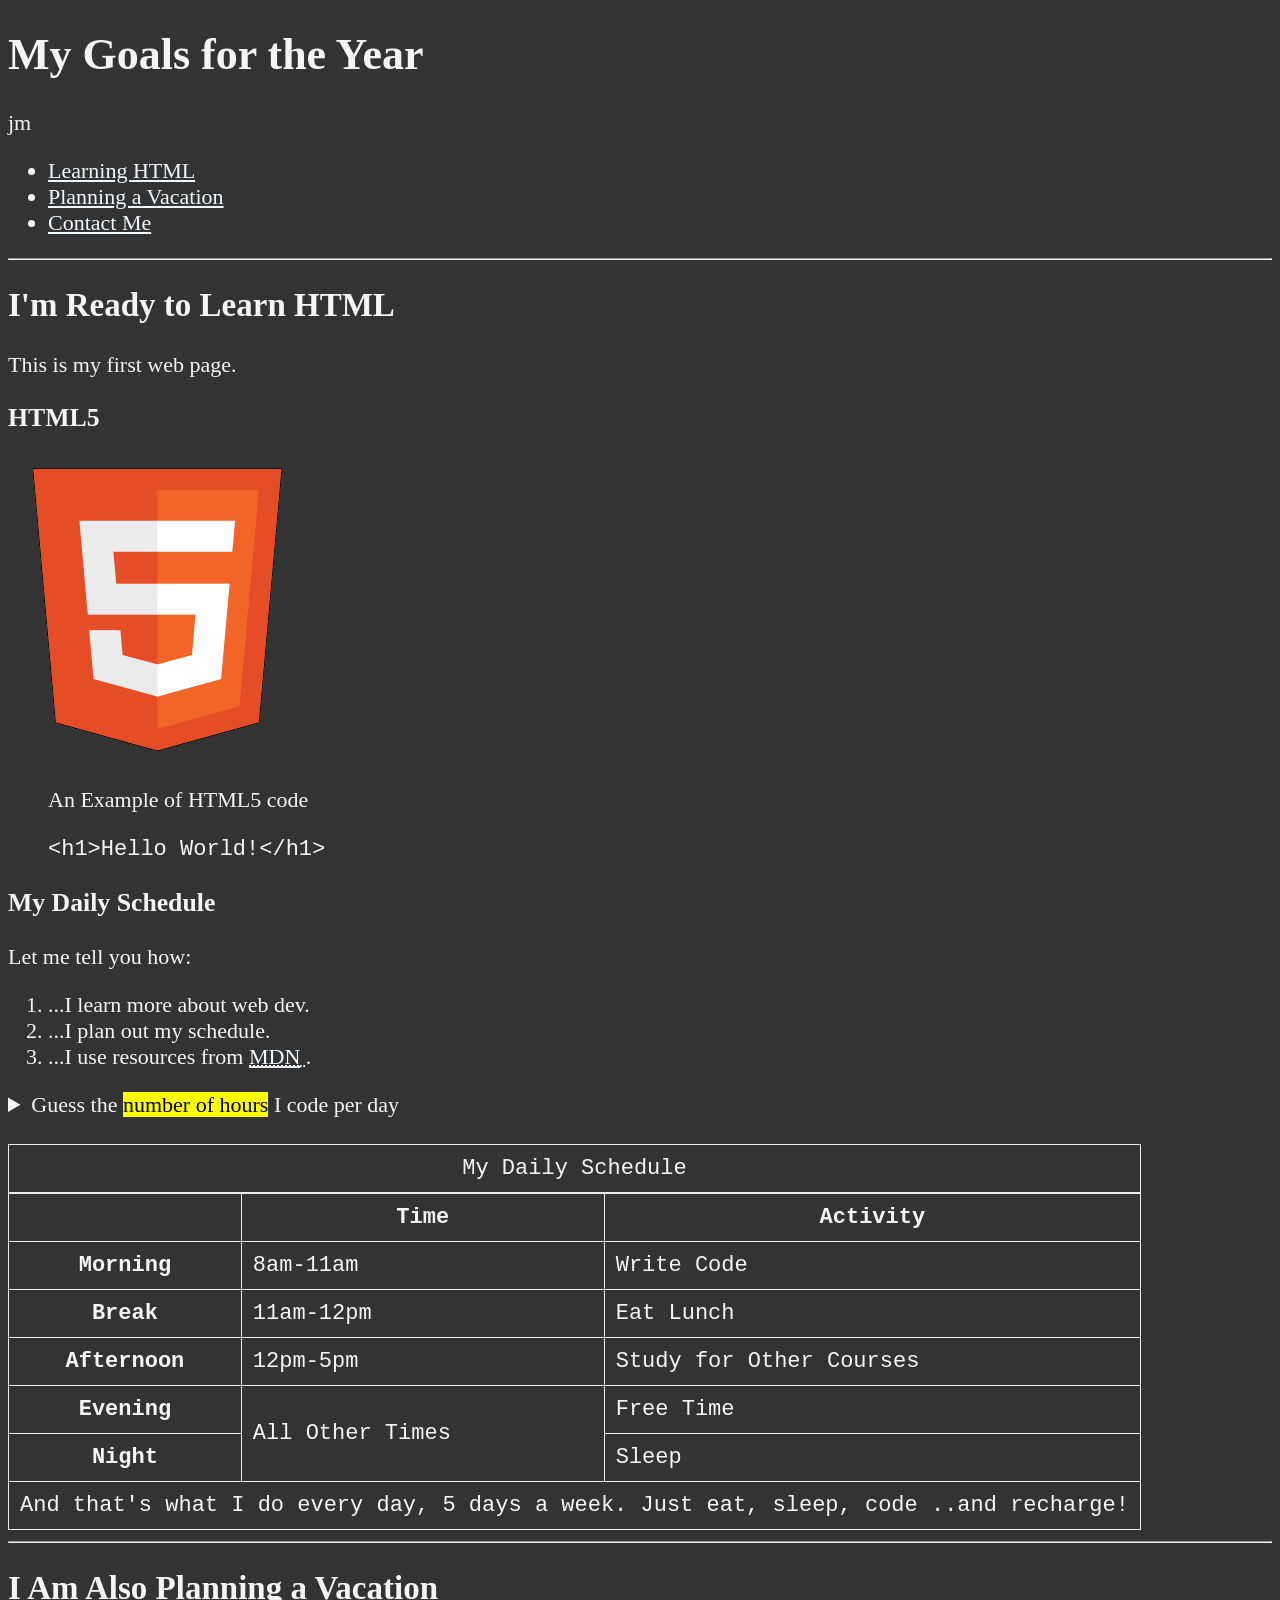
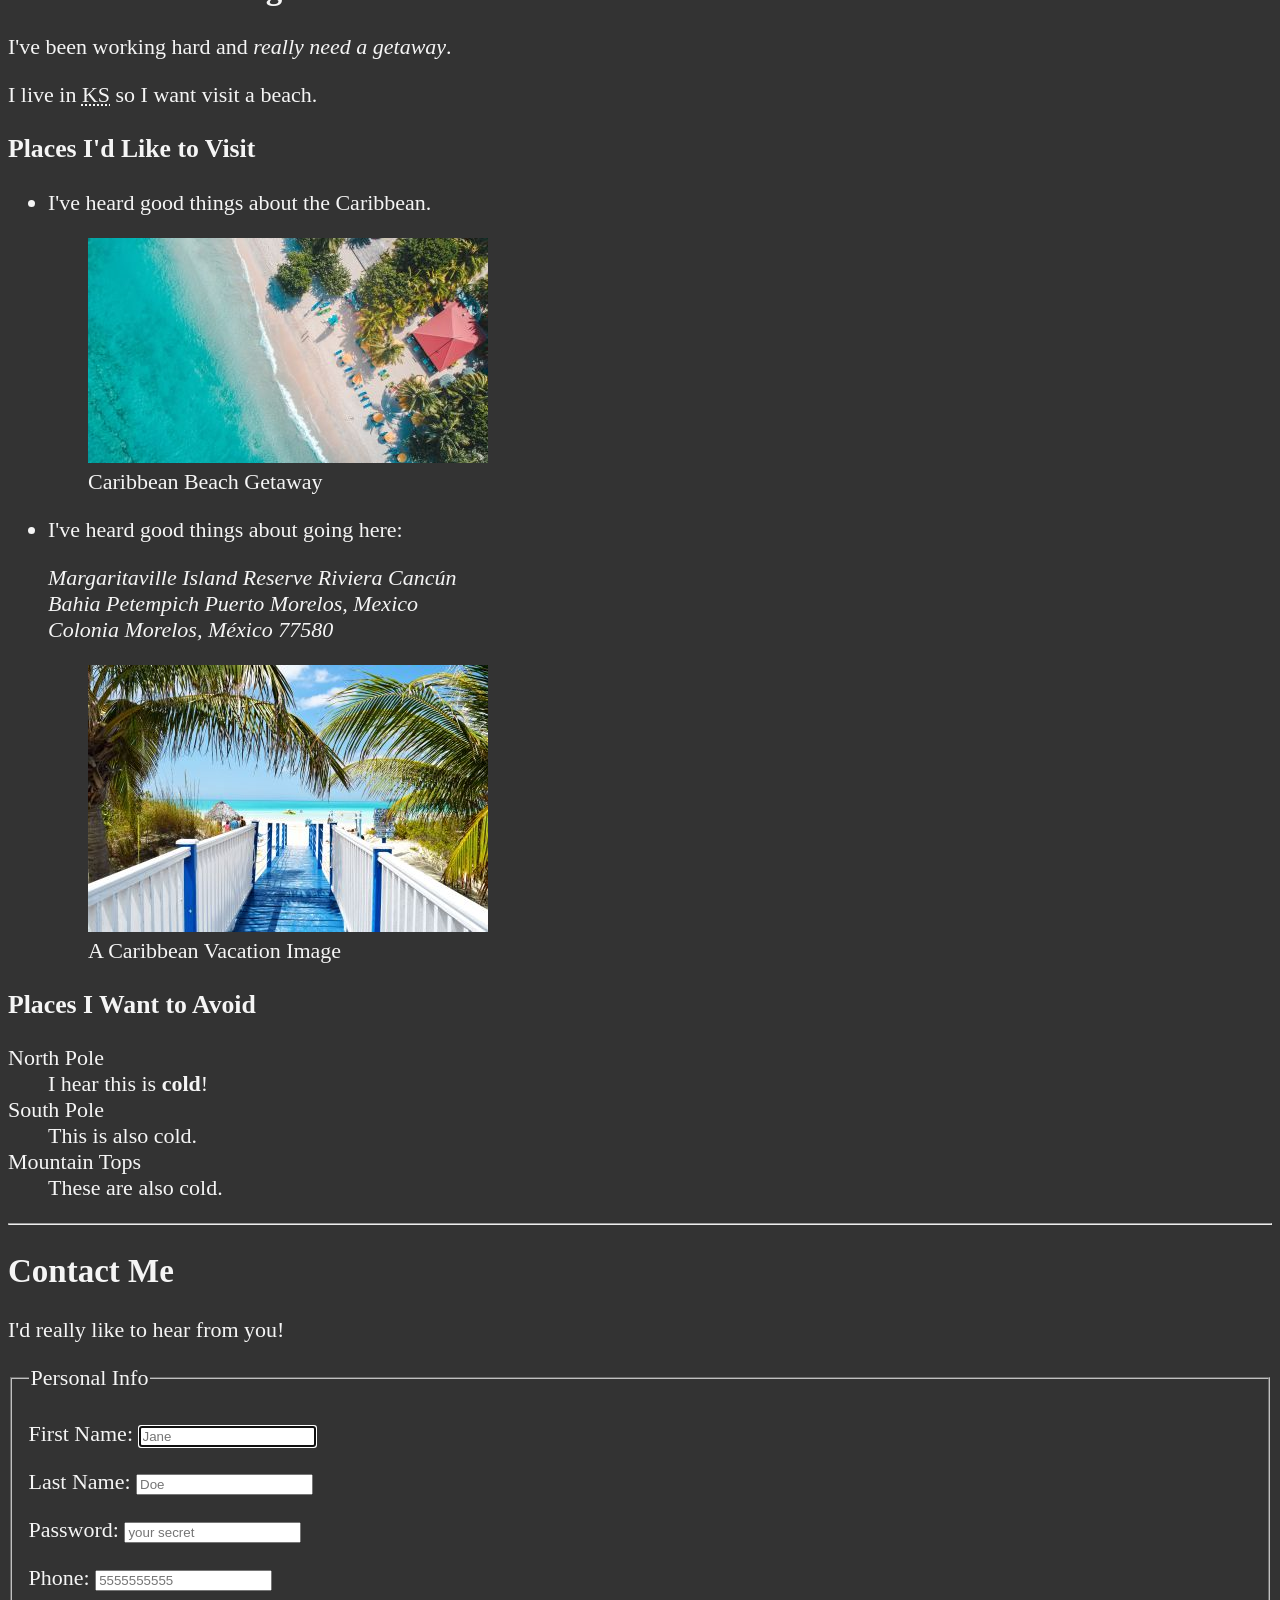
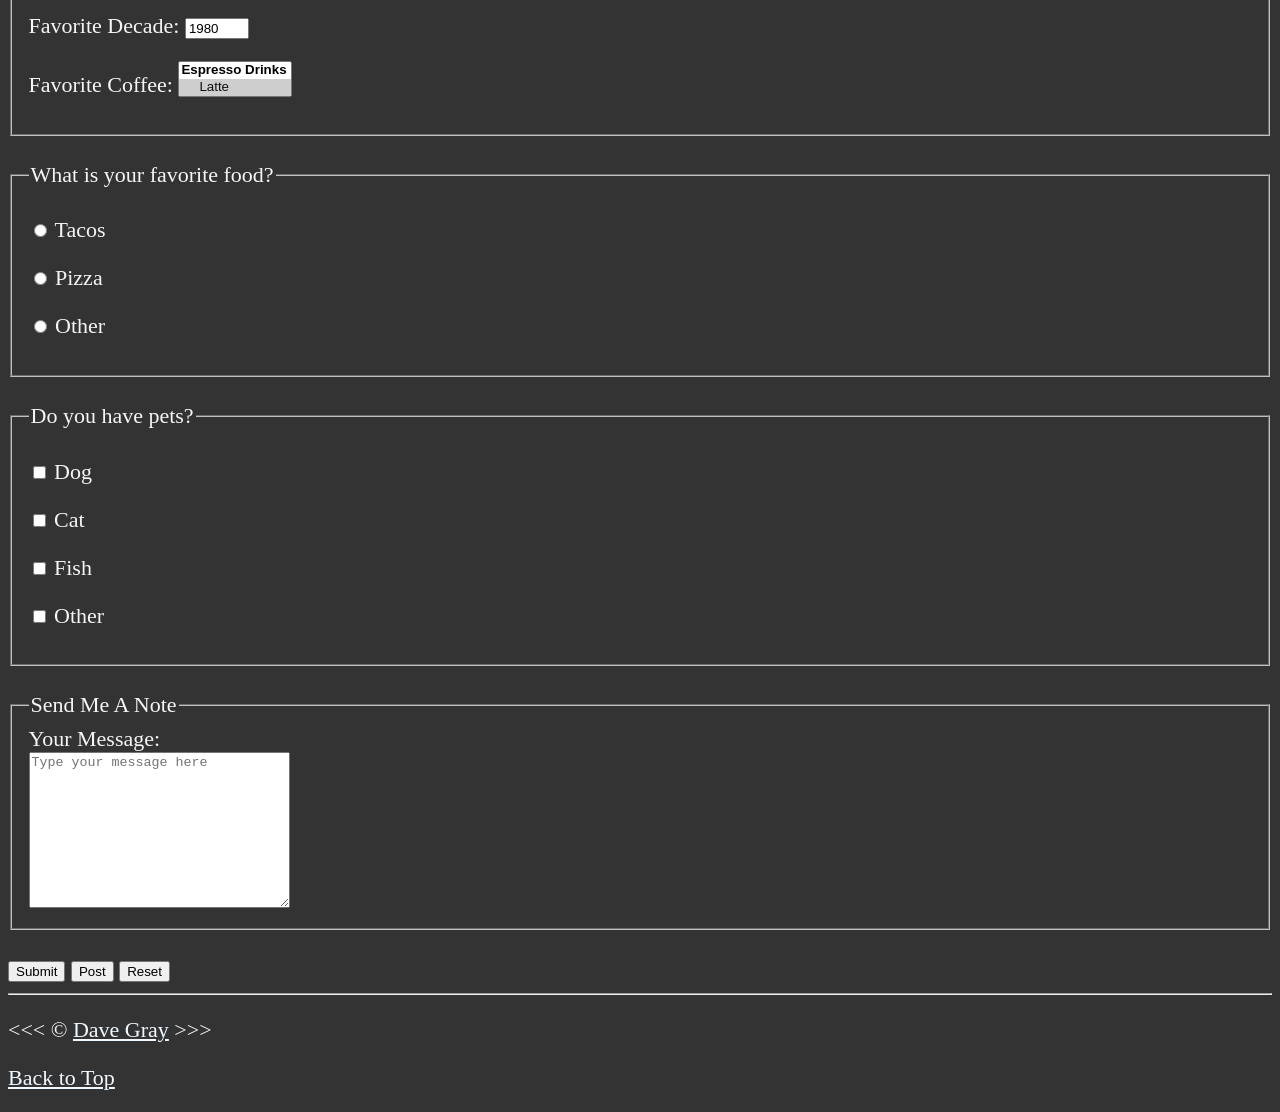
<file: html_course-main/09_lesson/index.html>
<!DOCTYPE html>
<html lang="en">

<head>
    <meta charset="UTF-8">
    <meta name="author" content="Dave Gray">
    <meta name="description" content="This page contains all the things I am learning how to create as I learn HTML.">
    <title>My First Web Page</title>
    <link rel="icon" href="html5.png" type="image/x-icon">
    <link rel="stylesheet" href="main.css" type="text/css">
</head>

<body>
    <header>
        <h1>My Goals for the Year</h1>

        <nav aria-label="primary-navigation">jm
            <ul>
                <li>
                    <a href="#html">Learning HTML</a>
                </li>
                <li>
                    <a href="#vacation">Planning a Vacation</a>
                </li>
                <li>
                    <a href="#contact">Contact Me</a>
                </li>
            </ul>
        </nav>
    </header>

    <hr>
    <main>
        <article id="html">
            <h2>I'm Ready to Learn HTML</h2>
            <p>This is my first web page.</p>
            <section>
                <h3>HTML5</h3>
                <img src="img/html_logo_300x300.png" alt="HTML5 Logo" title="I am learning HTML5" width="300"
                    height="300">
                <figure>
                    <figcaption>An Example of HTML5 code</figcaption>
                    <p>
                        <code>&lt;h1&gt;Hello World!&lt;/h1&gt;</code>
                    </p>
                </figure>
            </section>
            <section>
                <h3>My Daily Schedule</h3>
                <p>Let me tell you how:</p>
                <ol>
                    <li>...I learn more about web dev.</li>
                    <li>...I plan out my schedule.</li>
                    <li>...I use resources from <abbr title="Mozilla Developer Network">
                            <a href="https://developer.mozilla.org/">MDN</a>
                        </abbr>.</li>
                </ol>
                <aside>
                    <details>
                        <summary>Guess the <mark>number of hours</mark> I code per day</summary>
                        <p>I start at <time datetime="08:00">8 am</time> and I write code for <time datetime="PT3H">3
                                hours</time> every morning.</p>
                    </details>
                </aside>
                <br>
                <table>
                    <caption>My Daily Schedule</caption>
                    <thead>
                        <tr>
                            <th>&nbsp;</th>
                            <th scope="col">Time</th>
                            <th scope="col">Activity</th>
                        </tr>
                    </thead>
                    <tbody>
                        <tr>
                            <th scope="row">Morning</th>
                            <td>
                                <time datetime="08:00">8am</time>-<time datetime="11:00">11am</time>
                            </td>
                            <td>Write Code</td>
                        </tr>
                        <tr>
                            <th scope="row">Break</th>
                            <td>
                                <time datetime="11:00">11am</time>-<time datetime="12:00">12pm</time>
                            </td>
                            <td>Eat Lunch</td>
                        </tr>
                        <tr>
                            <th scope="row">Afternoon</th>
                            <td>
                                <time datetime="12:00">12pm</time>-<time datetime="17:00">5pm</time>
                            </td>
                            <td>Study for Other Courses</td>
                        </tr>
                        <tr>
                            <th scope="row">Evening</th>
                            <td rowspan="2">All Other Times</td>
                            <td>Free Time</td>
                        </tr>
                        <tr>
                            <th scope="row">Night</th>
                            <td>Sleep</td>
                        </tr>
                    </tbody>
                    <tfoot>
                        <tr>
                            <td colspan="3">And that's what I do every day, 5 days a week. Just eat, sleep, code ..and
                                recharge!</td>
                        </tr>
                    </tfoot>
                </table>
            </section>
        </article>

        <hr>

        <article id="vacation">
            <h2>I Am Also Planning a Vacation</h2>
            <p>I've been working hard and <em>really need a getaway</em>.</p>
            <p>I live in <abbr title="Kansas">KS</abbr> so I want visit a beach.</p>

            <section>
                <h3>Places I'd Like to Visit</h3>
                <ul>
                    <li>
                        <p>I've heard good things about the Caribbean.</p>
                        <figure>
                            <img src="img/caribbean.jpg" alt="Caribbean Beach"
                                title="I want to visit a Caribbean beach." width="400" height="225" loading="lazy">
                            <figcaption>
                                Caribbean Beach Getaway
                            </figcaption>
                        </figure>
                    </li>
                    <li>
                        <p>I've heard good things about going here:</p>
                        <address>
                            Margaritaville Island Reserve Riviera Cancún<br>
                            Bahia Petempich Puerto Morelos, Mexico<br>
                            Colonia Morelos, México 77580
                        </address>
                        <figure>
                            <img src="img/vacation.jpg" alt="Cancun Vacation" title="It's 5 o'Clock Somewhere!"
                                width="400" height="267" loading="lazy">
                            <figcaption>
                                A Caribbean Vacation Image
                            </figcaption>
                        </figure>
                    </li>
                </ul>
            </section>
            <!-- TODO: Add more places -->
            <section>
                <h3>Places I Want to Avoid</h3>
                <dl>
                    <dt>North Pole</dt>
                    <dd>I hear this is <strong>cold</strong>!</dd>

                    <dt>South Pole</dt>
                    <dd>This is also cold.</dd>

                    <dt>Mountain Tops</dt>
                    <dd>These are also cold.</dd>
                </dl>
            </section>
        </article>

        <hr>

        <article id="contact">
            <h2>Contact Me</h2>
            <p>I'd really like to hear from you!</p>

            <form action="https://httpbin.org/get" method="get">
                <fieldset>
                    <legend>Personal Info</legend>
                    <p>
                        <label for="firstName">First Name:</label>
                        <input type="text" name="firstName" id="firstName" placeholder="Jane" autocomplete="on" required
                            autofocus>
                    </p>
                    <p>
                        <label for="lastName">Last Name:</label>
                        <input type="text" name="lastName" id="lastName" placeholder="Doe" autocomplete="on" required>
                    </p>
                    <p>
                        <label for="password">Password:</label>
                        <input type="password" name="password" id="password" placeholder="your secret" required>
                    </p>
                    <p>
                        <label for="phone">Phone:</label>
                        <input type="tel" name="phone" id="phone" placeholder="5555555555"
                             required>
                    </p>
                    <p>
                        <label for="decade">Favorite Decade:</label>
                        <input type="number" name="decade" id="decade" min="1950" max="2020" step="10" value="1980">
                    </p>
                    <p>
                        <label for="coffee">Favorite Coffee:</label>
                        <select name="coffee" id="coffee" multiple size="2">
                            <optgroup label="Coffees">
                                <option value="regular coffee">Regular Coffee</option>
                                <option value="iced coffee">Iced Coffee</option>
                            </optgroup>
                            <optgroup label="Espresso Drinks">
                                <option value="latte" selected>Latte</option>
                                <option value="cappuccino">Cappuccino</option>
                                <option value="cortado">Cortado</option>
                                <option value="americano">Americano</option>
                            </optgroup>
                            <option value="other">Other</option>
                        </select>
                    </p>
                    <!-- <p>
                    <label for="coffee">Favorite Coffee:</label>
                    <input type="text" name="coffee" id="coffee" list="coffee-list">
                    <datalist id="coffee-list">
                        <option value="coffee">
                        <option value="latte">
                        <option value="espresso">
                        <option value="cortado">
                        <option value="americano">
                        <option value="other">
                    </datalist>
                </p> -->
                </fieldset>
                <br>
                <fieldset>
                    <legend>What is your favorite food?</legend>
                    <p>
                        <input type="radio" name="food" id="tacos" value="tacos">
                        <label for="tacos">Tacos</label>
                    </p>
                    <p>
                        <input type="radio" name="food" id="pizza" value="pizza">
                        <label for="pizza">Pizza</label>
                    </p>
                    <p>
                        <input type="radio" name="food" id="other" value="other">
                        <label for="other">Other</label>
                    </p>
                </fieldset>
                <br>
                <fieldset>
                    <legend>Do you have pets?</legend>
                    <p>
                        <input type="checkbox" name="pets" id="dog" value="dog">
                        <label for="dog">Dog</label>
                    </p>
                    <p>
                        <input type="checkbox" name="pets" id="cat" value="cat">
                        <label for="cat">Cat</label>
                    </p>
                    <p>
                        <input type="checkbox" name="pets" id="fish" value="fish">
                        <label for="fish">Fish</label>
                    </p>
                    <p>
                        <input type="checkbox" name="pets" id="otherPet" value="otherPet">
                        <label for="otherPet">Other</label>
                    </p>
                </fieldset>
                <br>
                <fieldset>
                    <legend>Send Me A Note</legend>
                    <label for="message">Your Message:</label>
                    <br>
                    <textarea name="message" id="message" cols="30" rows="10"
                        placeholder="Type your message here"></textarea>
                </fieldset>
                <br>
                <button type="submit">Submit</button>
                <button type="submit" formaction="https://httpbin.org/post" formmethod="post">Post</button>
                <button type="reset">Reset</button>
            </form>
        </article>
    </main>
    <hr>
    <footer>
        <p>
            &lt;&lt;&lt; &copy; <a href="about.html">Dave Gray</a> &gt;&gt;&gt;
        </p>
        <p>
            <a href="#">Back to Top</a>
        </p>
    </footer>
</body>

</html>
</file>
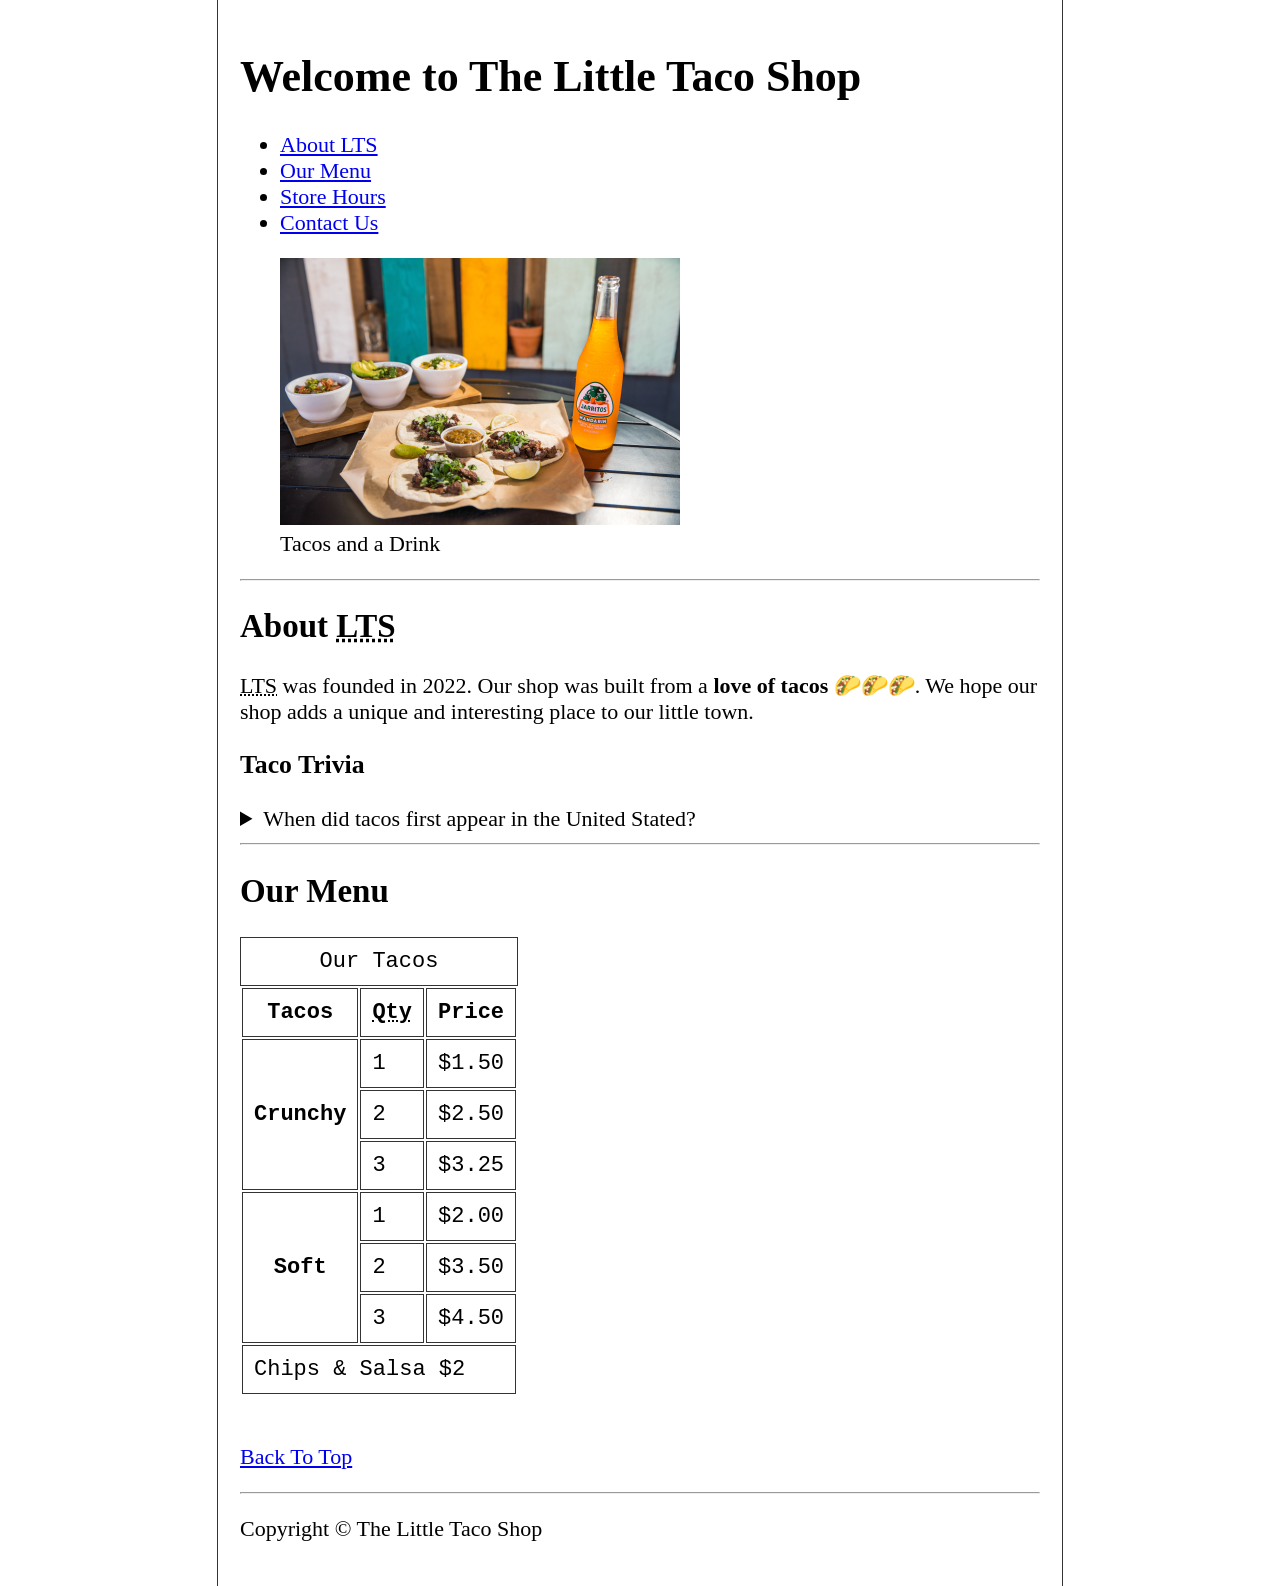
<file: html_course-main/10_lesson/index.html>
<!DOCTYPE html>
<html lang="en">

<head>
    <meta charset="UTF-8">
    <meta name="author" content="Deepak">
    <meta name="description" content="The official website for The Little Taco Shop">
    <title>The Little Taco Shop</title>
    <link rel="icon" href="favicon.ico" type="image/x-icon">
    <link rel="stylesheet" href="css/style.css">
</head>

<body>
    <header>
        <h1>Welcome to The Little Taco Shop</h1>
        <nav>
            <ul>
                <li>
                    <a href="#about">About <abbr title="The Little Taco Shop">LTS</abbr></a>
                </li>
                <li>
                    <a href="#menu">Our Menu</a>
                </li>
                <li>
                    <a href="hours.html">Store Hours</a>
                </li>
                <li>
                    <a href="contact.html">Contact Us</a>
                </li>
            </ul>
        </nav>

        <figure>
            <img src="img/tacos_and_drink_400x267.png" alt="Tacos and a Drink" title="We love tacos!" width="400"
                height="267">
            <figcaption>
                Tacos and a Drink
            </figcaption>
        </figure>
    </header>
    <hr>
    <main>
        <article id="about">
            <h2>About <abbr title="The Little Taco Shop">LTS</abbr></h2>
            <p>
                <abbr title="The Little Taco Shop">LTS</abbr> was founded in <time datetime="2022">2022</time>. Our shop
                was built from a <strong>love of tacos</strong> 🌮🌮🌮. We hope our shop adds a unique and interesting
                place to our little town.
            </p>
            <aside>
                <h3>Taco Trivia</h3>
                <details>
                    <summary>When did tacos first appear in the United Stated?</summary>
                    <p>
                        Jeffrey M. Pilcher, taco historian and professor of history at the University of Minnesota, says
                        the earliest mention of tacos in the United States are in a newspaper from <time
                            datetime="1905">1905</time>. (Source: <cite><a
                                href="https://www.smithsonianmag.com/arts-culture/where-did-the-taco-come-from-81228162/"
                                target="_blank">Smithsonian Magazine</a></cite>)
                    </p>
                </details>
            </aside>
        </article>
        <hr>
        <article id="menu">
            <h2>Our Menu</h2>
            <table>
                <caption>Our Tacos</caption>
                <thead>
                    <tr>
                        <th>Tacos</th>
                        <th scope="col"><abbr title="Quantity">Qty</abbr></th>
                        <th scope="col">Price</th>
                    </tr>
                </thead>
                <tbody>
                    <tr>
                        <th scope="row" rowspan="3">
                            Crunchy
                        </th>
                        <td>1</td>
                        <td>$1.50</td>
                    </tr>
                    <tr>
                        <td>2</td>
                        <td>$2.50</td>
                    </tr>
                    <tr>
                        <td>3</td>
                        <td>$3.25</td>
                    </tr>
                    <tr>
                        <th scope="row" rowspan="3">
                            Soft
                        </th>
                        <td>1</td>
                        <td>$2.00</td>
                    </tr>
                    <tr>
                        <td>2</td>
                        <td>$3.50</td>
                    </tr>
                    <tr>
                        <td>3</td>
                        <td>$4.50</td>
                    </tr>
                </tbody>
                <tfoot>
                    <tr>
                        <td colspan="3">
                            Chips &amp; Salsa $2
                        </td>
                    </tr>
                </tfoot>
            </table>
            <br>
            <p>
                <a href="#">Back To Top</a>
            </p>
        </article>
    </main>
    <hr>
    <footer>
        <p>Copyright &copy; The Little Taco Shop</p>
    </footer>
</body>

</html>
</file>
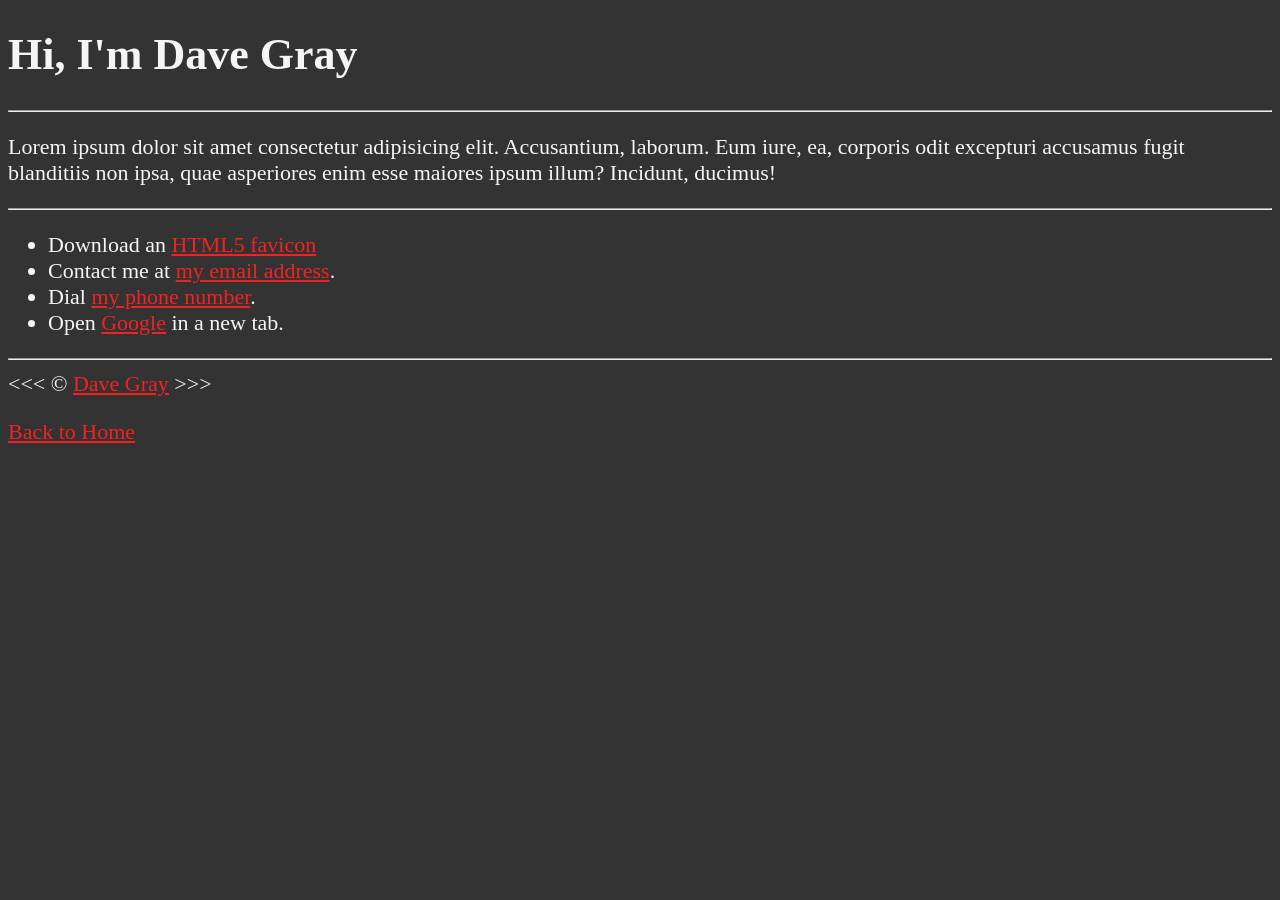
<file: html_course-main/05_lesson/about.html>
<!DOCTYPE html>
<html lang="en">

<head>
    <meta charset="UTF-8">
    <meta name="author" content="Dave Gray">
    <meta name="description" content="Hi, I'm Dave Gray. This page is about me.">
    <title>About Me</title>
    <link rel="icon" href="html5.png" type="image/x-icon">
    <link rel="stylesheet" href="main.css" type="text/css">
</head>

<body>
    <h1>Hi, I'm Dave Gray</h1>

    <hr>

    <p>
        Lorem ipsum dolor sit amet consectetur adipisicing elit. Accusantium, laborum. Eum iure, ea, corporis odit
        excepturi accusamus fugit blanditiis non ipsa, quae asperiores enim esse maiores ipsum illum? Incidunt, ducimus!
    </p>

    <hr>

    <ul>
        <li>
            Download an <a href="html5.png" download>HTML5 favicon</a>
        </li>
        <li>
            Contact me at <a href="mailto:random@email.com">my email address</a>.
        </li>
        <li>
            Dial <a href="tel:+1234567890">my phone number</a>.
        </li>
        <li>
            Open <a href="https://www.google.com/" target="_blank">Google</a> in a new tab.
        </li>
    </ul>

    <hr>
    &lt;&lt;&lt; &copy; <a href="about.html">Dave Gray</a> &gt;&gt;&gt;
    <p>
        <a href="/">Back to Home</a>
    </p>
</body>

</html>
</file>
<file: html_course-main/02_lesson/main.css>
html {
    font-size: 22px;
}

body {
    background-color: #333;
    color: whitesmoke;
}
</file>
<file: html_course-main/03_lesson/main.css>
html {
    font-size: 22px;
}

body {
    background-color: #333;
    color: whitesmoke;
}
</file>
<file: html_course-main/04_lesson/main.css>
html {
    font-size: 22px;
}

body {
    background-color: #333;
    color: whitesmoke;
}
</file>
<file: html_course-main/05_lesson/main.css>
html {
    font-size: 22px;
}

body {
    background-color: #333;
    color: whitesmoke;
}

a {
    color: #f32222;
}

a:visited{
    color: #ff1;
}
a:hover {
    color: white;
}
a:active{
    color:aqua;
}
</file>
<file: html_course-main/06_lesson/main.css>
html {
    font-size: 22px;
}

body {
    background-color: #333;
    color: whitesmoke;
}

a {
    color: aliceblue;
}

a:visited {
    color: lightgray;
}

a:hover, a:active {
    color: #eee;
}
</file>
<file: html_course-main/07_lesson/main.css>
html {
    font-size: 22px;
}

body {
    background-color: #333;
    color: whitesmoke;
}

a {
    color: aliceblue;
}

a:visited {
    color: lightgray;
}

a:hover, a:active {
    color: #eee;
}
</file>
<file: html_course-main/08_lesson/main.css>
html {
    font-size: 22px;
}

body {
    background-color: #333;
    color: whitesmoke;
}

a {
    color: aliceblue;
}

a:visited {
    color: lightgray;
}

a:hover, a:active {
    color: #eee;
}

table, tr, th, td, caption {
    border: 1px solid #eee;
    font-family: 'Courier New', Courier, monospace;
    border-collapse: collapse;
    padding: 0.5rem;
}
</file>
<file: html_course-main/09_lesson/main.css>
html {
    font-size: 22px;
}

body {
    background-color: #333;
    color: whitesmoke;
}

a {
    color: aliceblue;
}

a:visited {
    color: lightgray;
}

a:hover, a:active {
    color: #eee;
}

table, tr, th, td, caption {
    border: 1px solid #eee;
    font-family: 'Courier New', Courier, monospace;
    border-collapse: collapse;
    padding: 0.5rem;
}
</file>
<file: html_course-main/10_lesson/css/style.css>
html {
    font-size: 22px;
}

body {
    min-height: 100vh;
    max-width: 800px;
    margin: 0 auto;
    padding: 1rem;
    border-left: 1px solid #333;
    border-right: 1px solid #333;
}

th, td, caption {
    border: 1px solid #333;
    font-family: 'Courier New', Courier, monospace;
    border-collapse: separate;
    padding: 0.5rem;
}
</file>
